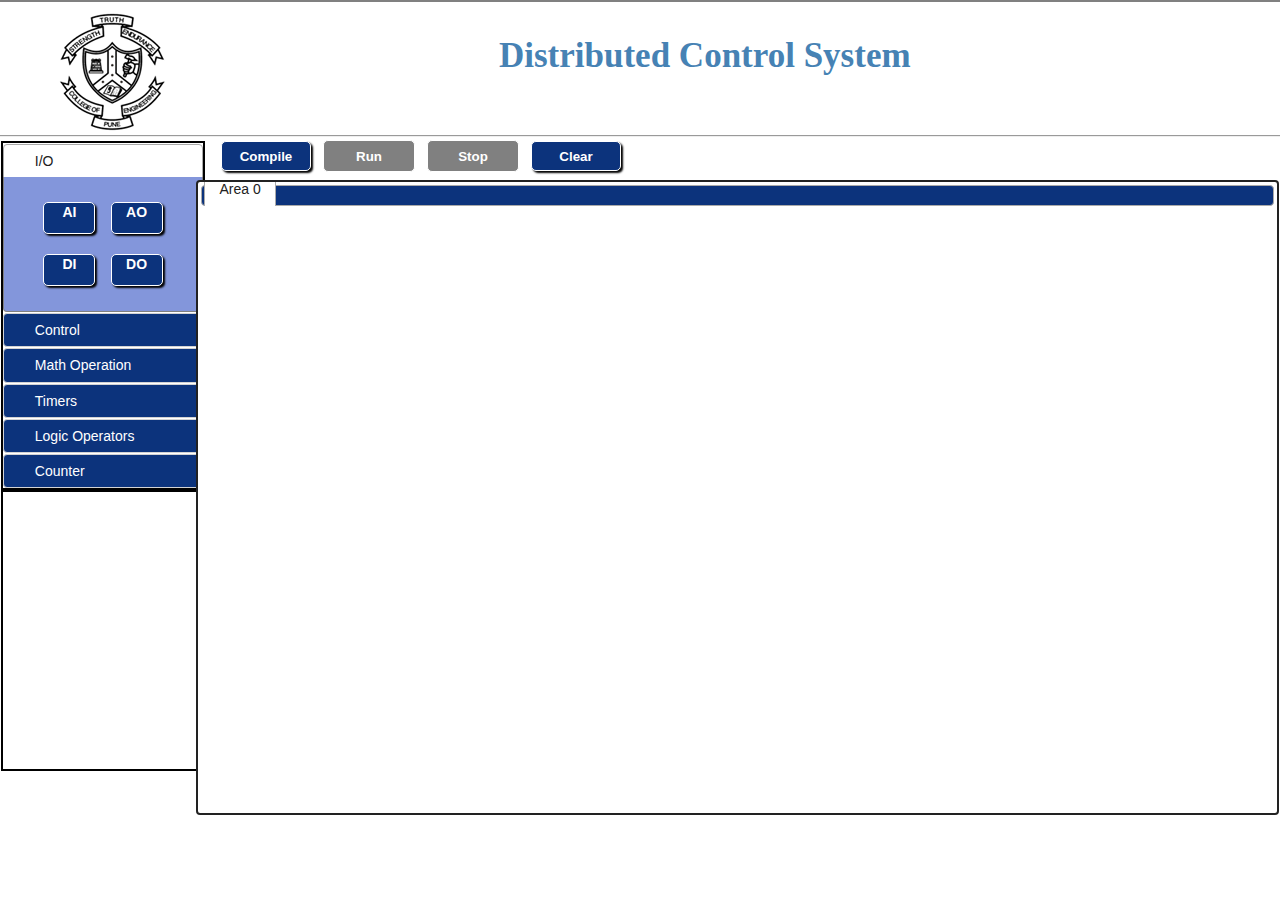
<file: simulation/index.html>
<!DOCTYPE html PUBLIC "-//W3C//DTD HTML 4.01 Transitional//EN" "http://www.w3.org/TR/html4/loose.dtd">
<html>
<head>
<meta http-equiv="Content-Type" content="text/html; charset=ISO-8859-1">
<title>DCS Lab</title>
		<link rel='stylesheet' type='text/css'	href='css/bootstrap.min.css' />
		<link type="text/css" href="assert/CSS/jquery-ui.css" rel="stylesheet" />
		<link type="text/css" href="assert/CSS/dcs_stylesheet.css" rel="stylesheet" />
		<link type="text/css" href="assert/CSS/HtmlElement.css" rel="stylesheet" />
		<link type="text/css" href="assert/CSS/jqx.base.css" rel="stylesheet" />
<!--	<script type="text/javascript" data-main="main.js" src="assert/lib/require.js"></script>-->

		<script type="text/javascript" src="assert/lib/jquery.min.js"></script>
		<script type="text/javascript" src="assert/lib/jquery-ui-1.8.16.custom.min.js"></script>
<!-- 	<script type="text/javascript" src="assert/lib/backbone.js"></script> -->
		<script type="text/javascript" src="assert/lib/draw2d.js"></script>
		<script type="text/javascript" src="assert/lib/wz_jsgraphics.js"></script>
		<script type="text/javascript" src="assert/lib/jqxcore.js"></script>
		<script type="text/javascript" src="assert/lib/jqxmenu.js"></script>
		<script type="text/javascript" src="assert/lib/jqxtabs.js"></script>
		
		<script type="text/javascript" src="js/bootstrap.js"></script>	
		<script type="text/javascript" src="src/util/nodefigure.js"></script>
		<script type="text/javascript" src="src/util/inputport.js"></script>
		<script type="text/javascript" src="src/util/outputport.js"></script>
		<script type="text/javascript" src="src/util/nodeconnection.js"></script>
		<script type="text/javascript" src="src/util/buttondelete.js"></script>
		<script type="text/javascript" src="src/util/undoredo.js"></script>
		<script type="text/javascript" src="src/util/toolbox.js"></script>
		<script type="text/javascript" src="src/util/OpenXML.js"></script>
		<script type="text/javascript" src="src/util/saveJSON.js"></script>
		<script type="text/javascript" src="src/util/commandChangeSequenceNo.js"></script>	
		<script type="text/javascript" src="src/util/JSONReader.js"></script>
		<script type="text/javascript" src="src/util/JSONWriter.js"></script>
		<script type="text/javascript" src="src/util/SaveAndOpenJsonObject.js"></script>
		<script type="text/javascript" src="src/util/ScanCycle.js"></script>
		<script type="text/javascript" src="src/util/functionBlockExecutor.js"></script>
		<script type="text/javascript" src="src/util/parseJsonAtCompileTime.js"></script>
<!-- 	<script type="text/javascript" src="src/util/ScanCycle.js"></script> -->
		<script type="text/javascript" src="src/util/workflow.js"></script>	
		<script src="src/util/dwrScript.js"></script>
		<script src="src/util/valueUpdator.js"></script>
</head>

<body oncontextmenu="return false;">
	<div id = navigation> </div>
	<div id="maincanvasdiv">
		<!--button id="add_tab">Add Tab</button-->
		<div class = "logo">
		<img src="assert/images/coep_logo.png" style="margin-left:-1057px height:112px;"/>
		 <span class="exp-label">Distributed Control System</span>
		 <hr/>
		</div>
		<div id="wrap">
			<div id="sidediv">
				<h3><a href="#">I/O</a></h3>
				<div class="innerdiv">
					<table width="100%" border="0" style="vertical-align: top">
						<tr>
							<td align="center" height="50px">
							<div id="AI" class="btn">
								<label>AI</label>
							</div></td>
							<td align="center"  height="50px">
							<div id="AO" class="btn">
								<label>AO</label>
							</div></td>
						</tr>
						<tr>
							<td align="center" height="50px">
							<div id="DI" class="btn">
								<label>DI</label>
							</div></td>
							<td align="center"  height="50px">
							<div id="DO" class="btn" >
								<label>DO</label>
							</div></td>
						</tr>
					</table>
				</div>
				<h3><a href="#">Control</a></h3>
				<div class="innerdiv">
					<table width="100%" border="0" style="vertical-align: top">
						<tr>
							<td align="center" height="50px">
							<div id="PID" class="btn">
								<label>PID</label>
							</div>
						</td>
						<td align="center" height="50px">
							
						</td>
					</tr>
					<tr>
						<td align="center" height="50px">
							
						</td>
						<td align="center" height="50px">
							
						</td>
					</tr>
				</table>
			</div>
			<h3 ><a href="#">Math Operation</a></h3>
			<div class="innerdiv">
				<table width="100%" border="0" style="vertical-align: top">
					<tr>
						<td align="center" height="50px">
							<div id="ADD" class="btn">
								<label>ADD</label>
							</div>
						</td>
						<td align="center" height="50px">
							<div id="SUB" class="btn">
								<label>SUB</label>
							</div>
						</td>
					</tr>
					<tr>
						<td align="center" height="50px">
							<div id="MUL" class="btn">
								<label>MUL</label>
							</div>
						</td>
						<td align="center" height="50px">
							<div id="DIV" class="btn">
								<label>DIV</label>
							</div>
						</td>
					</tr>
				</table>
			</div>
			<h3>
				<a href="#">Timers</a>
			</h3>
			<div class="innerdiv">
				<table width="100%" border="0" style="vertical-align: top">
					<tr>
						<td align="center" height="50px">
							<div id="OND" class="btn">
								<label>TON</label>
							</div>
						</td>
						<td align="center" height="50px">
							<div id="OFFD" class="btn">
								<label>TOFF</label>
							</div>
						</td>
					</tr>
					<tr>
						<td align="center" height="50px">
							<div id="RTO" class="btn">
								<label>RTO</label>
							</div>
						</td>
						<td align="center" height="50px">
							<div id="RESET" class="btn">
								<label>RESET</label>
							</div>
						</td>
					</tr>
				</table>
			</div>
			<h3>
				<a href="#">Logic Operators</a>
			</h3>
			<div class="innerdiv">
				<table width="100%" border="0" style="vertical-align: top">
					<tr>
						<td align="center" height="50px">
							<div id="AND" class="btn">
								<label>AND</label>
							</div>
						</td>
						<td align="center" height="50px">
							<div id="OR" class="btn">
								<label>OR</label>
							</div>
						</td>
					</tr>
					<tr>
						<td align="center" height="50px">
							<div id="NOT" class="btn">
								<label>NOT</label>
							</div>
						</td>
						<td align="center" height="50px">
							
						</td>
					</tr>
				</table>
			</div>
			<h3>
				<a href="#">Counter</a>
			</h3>
			<div class="innerdiv">
				<table width="100%" border="0" style="vertical-align: top">
					<tr>
						<td align="center" height="50px">
							<div id="UPCTR" class="btn">
								<label>Up</label>
							</div>
						</td>
						<td align="center" height="50px">
							<div id="DWCTR" class="btn">
								<label>Down</label>
							</div></td>
						</tr>
						<tr>
							<td align="center" height="50px">
							<div id="RESET" class="btn">
								<label>RESET</label>
							</div>
						</td></tr>
					</table>
				</div>
			</div>
			<div id="information">
			</div>
		</div>
			<div id='jqxMenu' style = "height: 40px;">
         	 <ul>
           	 	<li id="disablemenu">Disable tab</li> 
           	 	<li style="display: none" id="enablemenu">Enable tab</li>
          	</ul> 
     	 </div>
		 <div id="controlbtn">
		<button id="btnCompile" value="Compile" >Compile</button> &nbsp;
		<button id="btnRunmode" value="OffMode" disabled="true">Run</button> &nbsp;
		<button id="btnStop" value="CompileMode" disabled="true">Stop</button> &nbsp;
		<button id="btnClear" value="Clear">Clear</button>
		</div>
			<div id="tabs">
				<ul>
					<li id="area0" class="litag"><a href="#Area-0">Area 0</a></li>
				</ul>
				<div id="Area-0" style="height: 100%;"></div>
			</div>
		</div>
		<div id="PIDConfig">
			<table  class="tblcontent" border="0" cellspacing="8" cellpadding="5">
				<tr>
					<td colspan="2">
						<label id="lblerror" value=""></label>
					</td>
				</tr>
				<tr>
					<td colspan="2">
						<input type="hidden" id="lblPIDlabel"/>
					</td>
				</tr>
				<tr>
					<td class="tdcontent"> Enter Description: </td>
					<td>
						<input type="text" id="lblDescription" name="lblDescription" style="width: 120px; float: left; margin-left:0px;" placeholder="Enter Description" />
					</td>
				</tr>
				<tr>
					<td class="tdcontent"> Mode Type: </td>
					<td>
					<select id="selModeType" style="width:120px">
						<option value="select" SELECTED>---Select---</option>
						<option value="Auto"> Auto </option>
						<option value="Manual"> Manual</option>
					</select></td>
				</tr>
				<tr>
					<td colspan="2" align="center">
					<div id="actionconfig">
						<div id="actiontype" style="display: none">
							<table class="tblcontent" cellspacing="8" cellpadding="5">
								<tr>
									<td class="tdcontent"><label for="actiontype" style="float:left; margin-left:-9px; ">Action Type:</label></td>
									<td>
										<select id="ddlActiontype" style="width:120px; float: left; margin-left:-7px;">
											<option value="select">---Select---</option>
											<option value="direct">direct</option>
											<option value="reverse">Reverse</option>
										</select>
									</td>
								</tr>
							</table>
						</div>
						<div id = "controlType" style="display: none">
							<table class="tblcontent" cellspacing="8" cellpadding="5" >
								<tr>
									<td class="tdcontent">
										<label style="float:left; margin-left:-9px;">Controller Type:</label>
									<td>
									<td>
									<select id ="controlIDType" style="width: 120px; float: left; margin-left:-15px;">
										<option value = "select" SELECTED >---Select---</option>
										<option value = "P" >P</option>
										<option value = "PI" >P+I</option>
										<option value = "PD" >P+D</option>
										<option value = "PID" >P+I+D</option>
									</select></td>
								</tr>
							</table>
						</div>
						<div id = "typeconfig" style="display: none">
								<table class="tblcontent" cellpadding="5" cellspacing="8">
								<tr>
									<td class="tdcontent"><label for ="typeconf" style="float:left; margin-left:-9px;">PID Type</label></td>
									<td>
										
										<select id ="ddlPIDtype" style="width: 120px; float: left; margin-left:-6px;">
											<option value = "select" SELECTED >---Select---</option>
											<option value = "interacting" >non-Interacting</option>
											<option value = "non-interacting" >Parallel</option>
										</select>
									</td>
								</tr>
							</table>
						</div>
						<div id="required" style="display: none">
								<table class="tblcontent" cellspacing="8" cellpadding="5">
									<tr>
										<td class="tdcontent"><label for ="requiredInput" style="float:left; margin-left:-9px;"> Set Point Value: </label></td>
										<td>
										<input type="text" id="setPoint" name="setPoint" value="50"  style="width: 120px; float: left; margin-left:-6px;" class="eventoninput"/>
										<label for="setPoint">&nbsp;(0-100)%</label></td>
									</tr>
									<tr>
										<td class="tdcontent"><label for ="maxValuerow" style="float:left; margin-left:-9px;"> Max Value:</label></td>
										<td>
										<input type="text" id="maxvalue" name="maxvalue" value="100" style="width: 120px; float: left; margin-left:-6px;" class="eventoninput"/>
										<label for="maxvalue">&nbsp;(0-100)%</label></td>
									</tr>
									<tr>
										<td class="tdcontent"><label for = "minValuerow" style="float:left; margin-left:-9px;"> Min Value:</label></td>
										<td>
										<input type="text" id="minvalue" name="propgain" value="0"  style="width: 120px; float: left; margin-left:-6px;" class="eventoninput"/>
										<label for="propgain">&nbsp;(0-100)%</label></td>
									</tr>
									<tr>
										<td class="tdcontent"><label for "propgain" style="float:left; margin-left:-9px;"> Proportional Gain (Kp): </label></td>
										<td>
										<input type="text" id="propgain" name="propgain" value="0.1"  style="width: 120px; float: left; margin-left:-6px;" class="eventoninput"/>
										<label for="propgain">&nbsp;(0.01-100)%/%</label></td>
									</tr>
								</table>
							</div>
						<div id="propbaise" style="display: none">
							<table class="tblcontent" cellspacing="8" cellpadding="5">
								<tr>
									<td class="tdcontent">
										<label for = "propbaise" style="float:left; margin-left:-9px;"> Proportional Bias (P0): </label>
									</td>
									<td>
										<input type="text" id="propbaiseValue" name="propbaiseValue" value="40" style="width: 120px; float: left; margin-left:-6px;" class="eventoninput"/>
										<label for="propbaiseValue">&nbsp;(0-100)%</label>
									</td>
								</tr>
							</table>							
						</div>	
						<div id="derivativeGain" style="display: none">
								<table class="tblcontent" cellspacing="8" cellpadding="5">
									<tr>
										<td class="tdcontent"><label for ="derivativeGain" style="float:left; margin-left:-9px;"> Derivative Gain (Kd): </label></td>
										<td>
										<input type = "text" id = "derivativeGainValue" name = "derivativeGainValue" value="0.1" style="width: 120px; float: left; margin-left:-6px;" class="eventoninput"/>
										<label for="derivativeGainValue">&nbsp;(0-60)sec</label></td>
									</tr>
								</table>
							</div>
						<div id="piValue" style="display: none">
									<table class="tblcontent" cellspacing="6">
										<tr>
											<td>
											<div id="controllerOutput">
												<table class="tblcontent">
													<tr>
														<td class="tdcontent" align="left"><label for = "controllerOutput" style="float:left; margin-left:-9px;"> Initial Controller Output:</label></td>
														<td>
														<input type="text" id="controllerValue" name="controllerValue" value="50" maxlength="2" style="width: 120px; float: left; margin-left:0px;" class="eventoninput"/>
														<label for="controllerValue">&nbsp;(40-60)%</label></td>
													</tr>
												</table>
											</div>
											</td>
										</tr>
										<tr>
											<td>
											<div id="intergalGain">
												<table class="tblcontent">
													<tr>
														<td class="tdcontent"><label for ="intergalGain" style="float:left; margin-left:-9px;"> Integral Gain (Ki): </label></td>
														<td>
														<input type="text" id="intergalGainValue" name="intergalGainValue" value="0.1"  style="width: 120px; float: left; margin-left:0px;" class="eventoninput"/>
														<label for="intergalGainValue">&nbsp;(0.001-100)%</label></td>
													</tr>
												</table>
											</div></td>
										</tr>
									</table>
								</div>
						<div id="rate" style="display: none">
										<table class="tblcontent" cellspacing="8" cellpadding="5">
											<tr>
												<td class="tdcontent" align="left"><label for ="rate" style="float:left; margin-left:-9px;">Scan Time:</label></td>
												<td>
												<input type="text" id="rateValue" name = "rateValue" value="1"  style="width: 120px; float: left; margin-left:-8px;" class="eventoninput"/>
												<label for ="rateValue">&nbsp;(0-5)sec</label></td>
											</tr>
										</table>
									</div>
					</div>
					</td>
				</tr>
				<tr>
					<td colspan="2">
						<div id="manualvalue" style="display: none;">
							<table class="tblcontent" border="0" cellspacing="8" cellpadding="8">
								<tr>
									<td class="tdcontent"><label for ="Manualvalue" style="float:left; margin-left:-9px;"> Enter Value: </label></td>
							<td>
								<input type="text" id="txtmanualvalue" name="txtmanualvalue" value="" style="width: 120px; margin-left: -8px;" class="eventoninput"/>
							</td>
								</tr>
							</table>
						</div>
					</td>
				</tr>
			</table> </div>
		<div id="Functionalblocktag" style="display: none;">
			<table class="tblcontent" border="0" cellspacing="8" cellpadding="8">
				<tr>
					<td nowrap="nowrap"><label>Select Tag Name:<font color="red">*</font></label></td>
					<td>
						<select id="ddltagname" style="width:120px">
							<option value="select" SELECTED>---Select---</option>
						</select>
					</td>
				</tr>
				<tr>
					<td nowrap="nowrap"><label>Mapping Address:</label></td>
					<td>
						<input type="text" id="txtMappingAddress" style="width:120px" readonly="readonly" placeholder="Auto Generated"/>
					</td>
				</tr>
				<tr>
					<td nowrap="nowrap"><label> Enter Description: </label></td>
					<td>
						<input type="text" id="lblDesc" name="lblDescription" style="width: 120px; float: left; margin-left:0px;" placeholder="Enter Description" />
					</td>
				</tr>
				<tr>
					<td colspan="2">
						<input type="hidden" id="txtlabel" />
					</td>
				</tr>
				<tr>
					<td colspan="2" style="color:red; font-size:10px;">
						<fieldset>
							<legend><b>Note</b></legend><br />
							  1)Space is not allowed in label. <br />
							  2)* mark fields are compulsary. <br /> <br />
						</fieldset>
					</td>
				</tr>
			</table>
		</div>
		<div id="EditDiv">
			<table class="tblcontent" style="margin-top:16px;">
				<tr>
					<td>
						Enter Value:
					</td>
					<td>
						<input type="text" id="txtvalue" style="width:100px;" class="eventoninput" placeholder="Enter value"/>
					</td>
				</tr>
			</table>
		</div>
		<div id="TimerConfig" style="display: none">
			<table class="tblcontent" cellpadding="5" cellspacing="5">
				<tr>
					<td colspan="2">
						<input type="hidden"  id="txtTimerCounterlbl" />
					</td>
				</tr>
				<tr>
					<td nowrap="nowrap"><label> Enter Description: </label></td>
					<td>
						<input type="text" id="lblTimerDesc" name="TimerDescription" style="width: 120px; float: left; margin-left:0px;" placeholder="Enter Description" />
					</td>
				</tr>
				<tr>
					<td>
						Enter Preset Value:<font color="red">*</font>
					</td>
					<td>
						<input type="text" id="txtpreset" style="width:120px;" class="eventoninput" placeholder="Preset value" />
					</td>
				</tr>
				<tr>
					<td colspan="2" style="color:red; font-size:10px;">
						<fieldset id="CPTavlSourecs">
							<legend><b>Note</b></legend><br>
							  1)Space is not allowed in label. <br />
							  2)* mark fields are compulsary. <br /> <br />

						</fieldset>
					</td>
				</tr>
			</table>
		</div> 
		<div id="CPTConfig" style="display: none">
			<table class="tblcontent" cellspacing="8" cellpadding="8">
				<tr>
					<td valign="top">
						<ul class="cpt-ul-config">
							<li><a href="#general">General</a></li>
							<li><a href="#expression">Experssion</a></li>
						</ul>
					</td>
				</tr>
			</table>
			<div id="expression" class="expression">
				<table class="tblcontent" border="0" cellspacing="8" cellpadding="8">
				<tr>
					<td style="width:40%"><label>Select Statement:</label></td>
					<td>
						<select id="ddlStatement" style="width:184px">
							<option value="select" SELECTED>---Select---</option>
							<option value="if">if</option>
							<option value="if-else">if-else</option>
							<option value="while">while</option>
							<option value="do-while">do-while</option>
						</select>
					</td>
				</tr>
				<tr>
					<td style="width:80px"><label>Enter Condition:</label></td>
					<td>
						<input type="text" id="txtCondition" style="width:184px;" class="nospace" placeholder="Enter Condition"/>
					</td>
				</tr>
				<tr>
					<td style="width:80px"><label>Enter Experssion1:</label></td>
				</tr>
				<tr>
					<td colspan="2">
						<textarea id="txrExperssion1" cols="48" rows="2" title="Experssion1" class="nospace" placeholder="Enter Expression1;"></textarea>
					</td>
				</tr>
				<tr id="trexperssion2">
					<td style="width:80px"><label style="display: none;" id="lblexperssion2"> Experssion2:</label></td>
				</tr>
				<tr>
					<td colspan="2">
						<textarea id="txrExperssion2" style="display: none;" cols="48" rows="2" title="Experssion2" class="nospace" placeholder="Enter Expression2;"></textarea>
					</td>
				</tr>
				<tr>
					<td colspan="2">
						<!--<textarea id="txrExperssion" cols="48" rows="5" title="Experssion"></textarea>-->
						<fieldset>
							<legend><b>Statement View</b></legend><br />
							<div id="statementview" style="overflow: auto;">
								<!--<label id="lblstatementview" ></label>-->
							</div>
						</fieldset>

					</td>
				</tr>
				<tr>
					<td colspan="2" style="color:red;font-size: 10px; width: 100%">
						<fieldset>
							<legend><b>Note:</b></legend><br />
							1) Put semicolon(;) at the end of each statement.<br /><br />
							2) Used functional block label as variable.<br /><br />
						</fieldset>
					</td>
				</tr>
			</table>
			</div>
			<div id="general" class="general">
				<table class="tblcontent" border="0" cellspacing="8" cellpadding="8">
				<tr>
					<td colspan="2">
						<input type="hidden" id="txtCPTlabel" />
					</td>
				</tr>
				<tr>
					<td nowrap="nowrap"><label> Enter Description: </label></td>
					<td>
						<input type="text" id="lblCPTDesc" name="CPTDescription" style="width: 120px; float: left; margin-left:0px;" placeholder="Enter Description" />
					</td>
				</tr>
				<tr>
					<td colspan="2">
						<fieldset id="CPTavlSourecs">
							<legend><b>Available Sources:</b></legend><br />
							<label id="lblavlsrc"></label><br />
						</fieldset>
					</td>
				</tr>
				<tr>
					<td colspan="2" style="color:red; font-size: 10px;">
						<fieldset id="CPTavlSourecs">
							<legend><b>Note</b></legend><br />
							1)Space is not allowed in label. <br />
							2)* mark fields are compulsary. <br /> <br />
						</fieldset>
					</td>
				</tr>
				</table>
			</div>
		</div>
		<div id="labeldiv" style="display: none">
			<table class="tblcontent" border="0" cellspacing="8" cellpadding="8">
				<tr>
					<td colspan="2">
						<input type="hidden" id="txtlbl" />
					</td>
				</tr>
				<tr>
					<td nowrap="nowrap"><label> Enter Description: </label></td>
					<td>
						<input type="text" id="lblFBDesc" name="FBDescription" style="width: 120px; float: left; margin-left:0px;" placeholder="Enter Description" />
					</td>
				</tr>
				<tr>
					<td colspan="2" style="color:red; font-size: 10px;">
						<fieldset id="CPTavlSourecs">
							<legend><b>Note</b></legend><br>
							  1)Space is not allowed in label. <br />
							  2)* mark fields are compulsary. <br /> <br />
						</fieldset>
					</td>
				</tr>
			</table>
		</div>
		<div id="SequenceNo" style="display: none">
			<table class="tblcontent" style="margin-top:16px;">
				<tr>
					<td style="width:50%">
						Sequence No:
					</td>
					<td>
						<input type="text" id="txtSequenceNo" style="width:50px;" class="eventoninput" />
					</td>
				</tr>
			</table>
		</div>
		<div id="resetdiv" style="display: none">
		<table class="tblcontent" border="0" cellspacing="8" cellpadding="8">
			<tr>
				<td colspan="2"><input type="hidden" id="txtRstlbl" /></td>
			</tr>
			<tr>
				<td nowrap="nowrap"><label> Select Counter: </label></td>
				<td><select id="ddlrstSelectCounterName" style="width: 120px"></select>
				</td>
			</tr>
			<tr>
				<td nowrap="nowrap"><label> Enter Description: </label></td>
				<td><input type="text" id="lblRstDesc" name="RstDescription"
					style="width: 120px; float: left; margin-left: 0px;"
					placeholder="Enter Description" /></td>
			</tr>
		</table>
	</div>
		<input type="text" id="UpdateBlockValueinDiv" style="display: none;" />
		<div id="delete-confirm" style="font-size:12px; display: none;"></div>
		<div id="alertbox" style="font-size: 12px; display: none;"></div>
	
	<script type="text/javascript" src="assert/lib/backbone.js"></script>
	<script type="text/javascript" src="src/views/view.js"></script>
	<script type="text/javascript" src="src/Model/Model.js"></script>
	<script type="text/javascript" src="src/Collection/Collection.js"></script>

<script src="../assets/js/iframeResize.js"></script></body>

		<script type="text/javascript" src='js/underscore.js'></script>
		
</html>
</file>
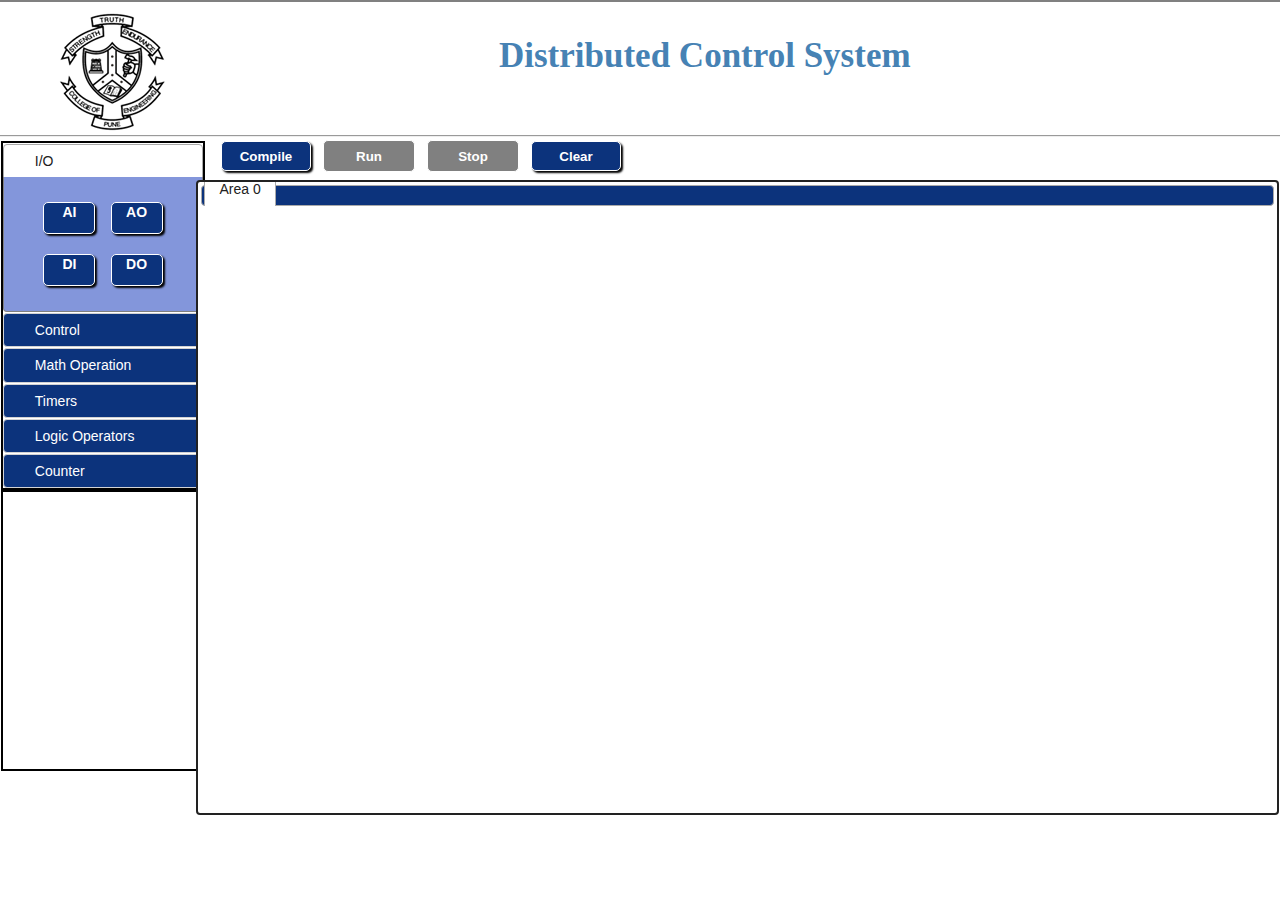
<file: experiment/simulation/index.html>
<!DOCTYPE html PUBLIC "-//W3C//DTD HTML 4.01 Transitional//EN" "http://www.w3.org/TR/html4/loose.dtd">
<html>
<head>
<meta http-equiv="Content-Type" content="text/html; charset=ISO-8859-1">
<title>DCS Lab</title>
		<link rel='stylesheet' type='text/css'	href='css/bootstrap.min.css' />
		<link type="text/css" href="assert/CSS/jquery-ui.css" rel="stylesheet" />
		<link type="text/css" href="assert/CSS/dcs_stylesheet.css" rel="stylesheet" />
		<link type="text/css" href="assert/CSS/HtmlElement.css" rel="stylesheet" />
		<link type="text/css" href="assert/CSS/jqx.base.css" rel="stylesheet" />
<!--	<script type="text/javascript" data-main="main.js" src="assert/lib/require.js"></script>-->

		<script type="text/javascript" src="assert/lib/jquery.min.js"></script>
		<script type="text/javascript" src="assert/lib/jquery-ui-1.8.16.custom.min.js"></script>
<!-- 	<script type="text/javascript" src="assert/lib/backbone.js"></script> -->
		<script type="text/javascript" src="assert/lib/draw2d.js"></script>
		<script type="text/javascript" src="assert/lib/wz_jsgraphics.js"></script>
		<script type="text/javascript" src="assert/lib/jqxcore.js"></script>
		<script type="text/javascript" src="assert/lib/jqxmenu.js"></script>
		<script type="text/javascript" src="assert/lib/jqxtabs.js"></script>
		
		<script type="text/javascript" src="js/bootstrap.js"></script>	
		<script type="text/javascript" src="src/util/nodefigure.js"></script>
		<script type="text/javascript" src="src/util/inputport.js"></script>
		<script type="text/javascript" src="src/util/outputport.js"></script>
		<script type="text/javascript" src="src/util/nodeconnection.js"></script>
		<script type="text/javascript" src="src/util/buttondelete.js"></script>
		<script type="text/javascript" src="src/util/undoredo.js"></script>
		<script type="text/javascript" src="src/util/toolbox.js"></script>
		<script type="text/javascript" src="src/util/OpenXML.js"></script>
		<script type="text/javascript" src="src/util/saveJSON.js"></script>
		<script type="text/javascript" src="src/util/commandChangeSequenceNo.js"></script>	
		<script type="text/javascript" src="src/util/JSONReader.js"></script>
		<script type="text/javascript" src="src/util/JSONWriter.js"></script>
		<script type="text/javascript" src="src/util/SaveAndOpenJsonObject.js"></script>
		<script type="text/javascript" src="src/util/ScanCycle.js"></script>
		<script type="text/javascript" src="src/util/functionBlockExecutor.js"></script>
		<script type="text/javascript" src="src/util/parseJsonAtCompileTime.js"></script>
<!-- 	<script type="text/javascript" src="src/util/ScanCycle.js"></script> -->
		<script type="text/javascript" src="src/util/workflow.js"></script>	
		<script src="src/util/dwrScript.js"></script>
		<script src="src/util/valueUpdator.js"></script>
</head>

<body oncontextmenu="return false;">
	<div id = navigation> </div>
	<div id="maincanvasdiv">
		<!--button id="add_tab">Add Tab</button-->
		<div class = "logo">
		<img src="assert/images/coep_logo.png" style="margin-left:-1057px height:112px;"/>
		 <span class="exp-label">Distributed Control System</span>
		 <hr/>
		</div>
		<div id="wrap">
			<div id="sidediv">
				<h3><a href="#">I/O</a></h3>
				<div class="innerdiv">
					<table width="100%" border="0" style="vertical-align: top">
						<tr>
							<td align="center" height="50px">
							<div id="AI" class="btn">
								<label>AI</label>
							</div></td>
							<td align="center"  height="50px">
							<div id="AO" class="btn">
								<label>AO</label>
							</div></td>
						</tr>
						<tr>
							<td align="center" height="50px">
							<div id="DI" class="btn">
								<label>DI</label>
							</div></td>
							<td align="center"  height="50px">
							<div id="DO" class="btn" >
								<label>DO</label>
							</div></td>
						</tr>
					</table>
				</div>
				<h3><a href="#">Control</a></h3>
				<div class="innerdiv">
					<table width="100%" border="0" style="vertical-align: top">
						<tr>
							<td align="center" height="50px">
							<div id="PID" class="btn">
								<label>PID</label>
							</div>
						</td>
						<td align="center" height="50px">
							
						</td>
					</tr>
					<tr>
						<td align="center" height="50px">
							
						</td>
						<td align="center" height="50px">
							
						</td>
					</tr>
				</table>
			</div>
			<h3 ><a href="#">Math Operation</a></h3>
			<div class="innerdiv">
				<table width="100%" border="0" style="vertical-align: top">
					<tr>
						<td align="center" height="50px">
							<div id="ADD" class="btn">
								<label>ADD</label>
							</div>
						</td>
						<td align="center" height="50px">
							<div id="SUB" class="btn">
								<label>SUB</label>
							</div>
						</td>
					</tr>
					<tr>
						<td align="center" height="50px">
							<div id="MUL" class="btn">
								<label>MUL</label>
							</div>
						</td>
						<td align="center" height="50px">
							<div id="DIV" class="btn">
								<label>DIV</label>
							</div>
						</td>
					</tr>
				</table>
			</div>
			<h3>
				<a href="#">Timers</a>
			</h3>
			<div class="innerdiv">
				<table width="100%" border="0" style="vertical-align: top">
					<tr>
						<td align="center" height="50px">
							<div id="OND" class="btn">
								<label>TON</label>
							</div>
						</td>
						<td align="center" height="50px">
							<div id="OFFD" class="btn">
								<label>TOFF</label>
							</div>
						</td>
					</tr>
					<tr>
						<td align="center" height="50px">
							<div id="RTO" class="btn">
								<label>RTO</label>
							</div>
						</td>
						<td align="center" height="50px">
							<div id="RESET" class="btn">
								<label>RESET</label>
							</div>
						</td>
					</tr>
				</table>
			</div>
			<h3>
				<a href="#">Logic Operators</a>
			</h3>
			<div class="innerdiv">
				<table width="100%" border="0" style="vertical-align: top">
					<tr>
						<td align="center" height="50px">
							<div id="AND" class="btn">
								<label>AND</label>
							</div>
						</td>
						<td align="center" height="50px">
							<div id="OR" class="btn">
								<label>OR</label>
							</div>
						</td>
					</tr>
					<tr>
						<td align="center" height="50px">
							<div id="NOT" class="btn">
								<label>NOT</label>
							</div>
						</td>
						<td align="center" height="50px">
							
						</td>
					</tr>
				</table>
			</div>
			<h3>
				<a href="#">Counter</a>
			</h3>
			<div class="innerdiv">
				<table width="100%" border="0" style="vertical-align: top">
					<tr>
						<td align="center" height="50px">
							<div id="UPCTR" class="btn">
								<label>Up</label>
							</div>
						</td>
						<td align="center" height="50px">
							<div id="DWCTR" class="btn">
								<label>Down</label>
							</div></td>
						</tr>
						<tr>
							<td align="center" height="50px">
							<div id="RESET" class="btn">
								<label>RESET</label>
							</div>
						</td></tr>
					</table>
				</div>
			</div>
			<div id="information">
			</div>
		</div>
			<div id='jqxMenu' style = "height: 40px;">
         	 <ul>
           	 	<li id="disablemenu">Disable tab</li> 
           	 	<li style="display: none" id="enablemenu">Enable tab</li>
          	</ul> 
     	 </div>
		 <div id="controlbtn">
		<button id="btnCompile" value="Compile" >Compile</button> &nbsp;
		<button id="btnRunmode" value="OffMode" disabled="true">Run</button> &nbsp;
		<button id="btnStop" value="CompileMode" disabled="true">Stop</button> &nbsp;
		<button id="btnClear" value="Clear">Clear</button>
		</div>
			<div id="tabs">
				<ul>
					<li id="area0" class="litag"><a href="#Area-0">Area 0</a></li>
				</ul>
				<div id="Area-0" style="height: 100%;"></div>
			</div>
		</div>
		<div id="PIDConfig">
			<table  class="tblcontent" border="0" cellspacing="8" cellpadding="5">
				<tr>
					<td colspan="2">
						<label id="lblerror" value=""></label>
					</td>
				</tr>
				<tr>
					<td colspan="2">
						<input type="hidden" id="lblPIDlabel"/>
					</td>
				</tr>
				<tr>
					<td class="tdcontent"> Enter Description: </td>
					<td>
						<input type="text" id="lblDescription" name="lblDescription" style="width: 120px; float: left; margin-left:0px;" placeholder="Enter Description" />
					</td>
				</tr>
				<tr>
					<td class="tdcontent"> Mode Type: </td>
					<td>
					<select id="selModeType" style="width:120px">
						<option value="select" SELECTED>---Select---</option>
						<option value="Auto"> Auto </option>
						<option value="Manual"> Manual</option>
					</select></td>
				</tr>
				<tr>
					<td colspan="2" align="center">
					<div id="actionconfig">
						<div id="actiontype" style="display: none">
							<table class="tblcontent" cellspacing="8" cellpadding="5">
								<tr>
									<td class="tdcontent"><label for="actiontype" style="float:left; margin-left:-9px; ">Action Type:</label></td>
									<td>
										<select id="ddlActiontype" style="width:120px; float: left; margin-left:-7px;">
											<option value="select">---Select---</option>
											<option value="direct">direct</option>
											<option value="reverse">Reverse</option>
										</select>
									</td>
								</tr>
							</table>
						</div>
						<div id = "controlType" style="display: none">
							<table class="tblcontent" cellspacing="8" cellpadding="5" >
								<tr>
									<td class="tdcontent">
										<label style="float:left; margin-left:-9px;">Controller Type:</label>
									<td>
									<td>
									<select id ="controlIDType" style="width: 120px; float: left; margin-left:-15px;">
										<option value = "select" SELECTED >---Select---</option>
										<option value = "P" >P</option>
										<option value = "PI" >P+I</option>
										<option value = "PD" >P+D</option>
										<option value = "PID" >P+I+D</option>
									</select></td>
								</tr>
							</table>
						</div>
						<div id = "typeconfig" style="display: none">
								<table class="tblcontent" cellpadding="5" cellspacing="8">
								<tr>
									<td class="tdcontent"><label for ="typeconf" style="float:left; margin-left:-9px;">PID Type</label></td>
									<td>
										
										<select id ="ddlPIDtype" style="width: 120px; float: left; margin-left:-6px;">
											<option value = "select" SELECTED >---Select---</option>
											<option value = "interacting" >non-Interacting</option>
											<option value = "non-interacting" >Parallel</option>
										</select>
									</td>
								</tr>
							</table>
						</div>
						<div id="required" style="display: none">
								<table class="tblcontent" cellspacing="8" cellpadding="5">
									<tr>
										<td class="tdcontent"><label for ="requiredInput" style="float:left; margin-left:-9px;"> Set Point Value: </label></td>
										<td>
										<input type="text" id="setPoint" name="setPoint" value="50"  style="width: 120px; float: left; margin-left:-6px;" class="eventoninput"/>
										<label for="setPoint">&nbsp;(0-100)%</label></td>
									</tr>
									<tr>
										<td class="tdcontent"><label for ="maxValuerow" style="float:left; margin-left:-9px;"> Max Value:</label></td>
										<td>
										<input type="text" id="maxvalue" name="maxvalue" value="100" style="width: 120px; float: left; margin-left:-6px;" class="eventoninput"/>
										<label for="maxvalue">&nbsp;(0-100)%</label></td>
									</tr>
									<tr>
										<td class="tdcontent"><label for = "minValuerow" style="float:left; margin-left:-9px;"> Min Value:</label></td>
										<td>
										<input type="text" id="minvalue" name="propgain" value="0"  style="width: 120px; float: left; margin-left:-6px;" class="eventoninput"/>
										<label for="propgain">&nbsp;(0-100)%</label></td>
									</tr>
									<tr>
										<td class="tdcontent"><label for "propgain" style="float:left; margin-left:-9px;"> Proportional Gain (Kp): </label></td>
										<td>
										<input type="text" id="propgain" name="propgain" value="0.1"  style="width: 120px; float: left; margin-left:-6px;" class="eventoninput"/>
										<label for="propgain">&nbsp;(0.01-100)%/%</label></td>
									</tr>
								</table>
							</div>
						<div id="propbaise" style="display: none">
							<table class="tblcontent" cellspacing="8" cellpadding="5">
								<tr>
									<td class="tdcontent">
										<label for = "propbaise" style="float:left; margin-left:-9px;"> Proportional Bias (P0): </label>
									</td>
									<td>
										<input type="text" id="propbaiseValue" name="propbaiseValue" value="40" style="width: 120px; float: left; margin-left:-6px;" class="eventoninput"/>
										<label for="propbaiseValue">&nbsp;(0-100)%</label>
									</td>
								</tr>
							</table>							
						</div>	
						<div id="derivativeGain" style="display: none">
								<table class="tblcontent" cellspacing="8" cellpadding="5">
									<tr>
										<td class="tdcontent"><label for ="derivativeGain" style="float:left; margin-left:-9px;"> Derivative Gain (Kd): </label></td>
										<td>
										<input type = "text" id = "derivativeGainValue" name = "derivativeGainValue" value="0.1" style="width: 120px; float: left; margin-left:-6px;" class="eventoninput"/>
										<label for="derivativeGainValue">&nbsp;(0-60)sec</label></td>
									</tr>
								</table>
							</div>
						<div id="piValue" style="display: none">
									<table class="tblcontent" cellspacing="6">
										<tr>
											<td>
											<div id="controllerOutput">
												<table class="tblcontent">
													<tr>
														<td class="tdcontent" align="left"><label for = "controllerOutput" style="float:left; margin-left:-9px;"> Initial Controller Output:</label></td>
														<td>
														<input type="text" id="controllerValue" name="controllerValue" value="50" maxlength="2" style="width: 120px; float: left; margin-left:0px;" class="eventoninput"/>
														<label for="controllerValue">&nbsp;(40-60)%</label></td>
													</tr>
												</table>
											</div>
											</td>
										</tr>
										<tr>
											<td>
											<div id="intergalGain">
												<table class="tblcontent">
													<tr>
														<td class="tdcontent"><label for ="intergalGain" style="float:left; margin-left:-9px;"> Integral Gain (Ki): </label></td>
														<td>
														<input type="text" id="intergalGainValue" name="intergalGainValue" value="0.1"  style="width: 120px; float: left; margin-left:0px;" class="eventoninput"/>
														<label for="intergalGainValue">&nbsp;(0.001-100)%</label></td>
													</tr>
												</table>
											</div></td>
										</tr>
									</table>
								</div>
						<div id="rate" style="display: none">
										<table class="tblcontent" cellspacing="8" cellpadding="5">
											<tr>
												<td class="tdcontent" align="left"><label for ="rate" style="float:left; margin-left:-9px;">Scan Time:</label></td>
												<td>
												<input type="text" id="rateValue" name = "rateValue" value="1"  style="width: 120px; float: left; margin-left:-8px;" class="eventoninput"/>
												<label for ="rateValue">&nbsp;(0-5)sec</label></td>
											</tr>
										</table>
									</div>
					</div>
					</td>
				</tr>
				<tr>
					<td colspan="2">
						<div id="manualvalue" style="display: none;">
							<table class="tblcontent" border="0" cellspacing="8" cellpadding="8">
								<tr>
									<td class="tdcontent"><label for ="Manualvalue" style="float:left; margin-left:-9px;"> Enter Value: </label></td>
							<td>
								<input type="text" id="txtmanualvalue" name="txtmanualvalue" value="" style="width: 120px; margin-left: -8px;" class="eventoninput"/>
							</td>
								</tr>
							</table>
						</div>
					</td>
				</tr>
			</table> </div>
		<div id="Functionalblocktag" style="display: none;">
			<table class="tblcontent" border="0" cellspacing="8" cellpadding="8">
				<tr>
					<td nowrap="nowrap"><label>Select Tag Name:<font color="red">*</font></label></td>
					<td>
						<select id="ddltagname" style="width:120px">
							<option value="select" SELECTED>---Select---</option>
						</select>
					</td>
				</tr>
				<tr>
					<td nowrap="nowrap"><label>Mapping Address:</label></td>
					<td>
						<input type="text" id="txtMappingAddress" style="width:120px" readonly="readonly" placeholder="Auto Generated"/>
					</td>
				</tr>
				<tr>
					<td nowrap="nowrap"><label> Enter Description: </label></td>
					<td>
						<input type="text" id="lblDesc" name="lblDescription" style="width: 120px; float: left; margin-left:0px;" placeholder="Enter Description" />
					</td>
				</tr>
				<tr>
					<td colspan="2">
						<input type="hidden" id="txtlabel" />
					</td>
				</tr>
				<tr>
					<td colspan="2" style="color:red; font-size:10px;">
						<fieldset>
							<legend><b>Note</b></legend><br />
							  1)Space is not allowed in label. <br />
							  2)* mark fields are compulsary. <br /> <br />
						</fieldset>
					</td>
				</tr>
			</table>
		</div>
		<div id="EditDiv">
			<table class="tblcontent" style="margin-top:16px;">
				<tr>
					<td>
						Enter Value:
					</td>
					<td>
						<input type="text" id="txtvalue" style="width:100px;" class="eventoninput" placeholder="Enter value"/>
					</td>
				</tr>
			</table>
		</div>
		<div id="TimerConfig" style="display: none">
			<table class="tblcontent" cellpadding="5" cellspacing="5">
				<tr>
					<td colspan="2">
						<input type="hidden"  id="txtTimerCounterlbl" />
					</td>
				</tr>
				<tr>
					<td nowrap="nowrap"><label> Enter Description: </label></td>
					<td>
						<input type="text" id="lblTimerDesc" name="TimerDescription" style="width: 120px; float: left; margin-left:0px;" placeholder="Enter Description" />
					</td>
				</tr>
				<tr>
					<td>
						Enter Preset Value:<font color="red">*</font>
					</td>
					<td>
						<input type="text" id="txtpreset" style="width:120px;" class="eventoninput" placeholder="Preset value" />
					</td>
				</tr>
				<tr>
					<td colspan="2" style="color:red; font-size:10px;">
						<fieldset id="CPTavlSourecs">
							<legend><b>Note</b></legend><br>
							  1)Space is not allowed in label. <br />
							  2)* mark fields are compulsary. <br /> <br />

						</fieldset>
					</td>
				</tr>
			</table>
		</div> 
		<div id="CPTConfig" style="display: none">
			<table class="tblcontent" cellspacing="8" cellpadding="8">
				<tr>
					<td valign="top">
						<ul class="cpt-ul-config">
							<li><a href="#general">General</a></li>
							<li><a href="#expression">Experssion</a></li>
						</ul>
					</td>
				</tr>
			</table>
			<div id="expression" class="expression">
				<table class="tblcontent" border="0" cellspacing="8" cellpadding="8">
				<tr>
					<td style="width:40%"><label>Select Statement:</label></td>
					<td>
						<select id="ddlStatement" style="width:184px">
							<option value="select" SELECTED>---Select---</option>
							<option value="if">if</option>
							<option value="if-else">if-else</option>
							<option value="while">while</option>
							<option value="do-while">do-while</option>
						</select>
					</td>
				</tr>
				<tr>
					<td style="width:80px"><label>Enter Condition:</label></td>
					<td>
						<input type="text" id="txtCondition" style="width:184px;" class="nospace" placeholder="Enter Condition"/>
					</td>
				</tr>
				<tr>
					<td style="width:80px"><label>Enter Experssion1:</label></td>
				</tr>
				<tr>
					<td colspan="2">
						<textarea id="txrExperssion1" cols="48" rows="2" title="Experssion1" class="nospace" placeholder="Enter Expression1;"></textarea>
					</td>
				</tr>
				<tr id="trexperssion2">
					<td style="width:80px"><label style="display: none;" id="lblexperssion2"> Experssion2:</label></td>
				</tr>
				<tr>
					<td colspan="2">
						<textarea id="txrExperssion2" style="display: none;" cols="48" rows="2" title="Experssion2" class="nospace" placeholder="Enter Expression2;"></textarea>
					</td>
				</tr>
				<tr>
					<td colspan="2">
						<!--<textarea id="txrExperssion" cols="48" rows="5" title="Experssion"></textarea>-->
						<fieldset>
							<legend><b>Statement View</b></legend><br />
							<div id="statementview" style="overflow: auto;">
								<!--<label id="lblstatementview" ></label>-->
							</div>
						</fieldset>

					</td>
				</tr>
				<tr>
					<td colspan="2" style="color:red;font-size: 10px; width: 100%">
						<fieldset>
							<legend><b>Note:</b></legend><br />
							1) Put semicolon(;) at the end of each statement.<br /><br />
							2) Used functional block label as variable.<br /><br />
						</fieldset>
					</td>
				</tr>
			</table>
			</div>
			<div id="general" class="general">
				<table class="tblcontent" border="0" cellspacing="8" cellpadding="8">
				<tr>
					<td colspan="2">
						<input type="hidden" id="txtCPTlabel" />
					</td>
				</tr>
				<tr>
					<td nowrap="nowrap"><label> Enter Description: </label></td>
					<td>
						<input type="text" id="lblCPTDesc" name="CPTDescription" style="width: 120px; float: left; margin-left:0px;" placeholder="Enter Description" />
					</td>
				</tr>
				<tr>
					<td colspan="2">
						<fieldset id="CPTavlSourecs">
							<legend><b>Available Sources:</b></legend><br />
							<label id="lblavlsrc"></label><br />
						</fieldset>
					</td>
				</tr>
				<tr>
					<td colspan="2" style="color:red; font-size: 10px;">
						<fieldset id="CPTavlSourecs">
							<legend><b>Note</b></legend><br />
							1)Space is not allowed in label. <br />
							2)* mark fields are compulsary. <br /> <br />
						</fieldset>
					</td>
				</tr>
				</table>
			</div>
		</div>
		<div id="labeldiv" style="display: none">
			<table class="tblcontent" border="0" cellspacing="8" cellpadding="8">
				<tr>
					<td colspan="2">
						<input type="hidden" id="txtlbl" />
					</td>
				</tr>
				<tr>
					<td nowrap="nowrap"><label> Enter Description: </label></td>
					<td>
						<input type="text" id="lblFBDesc" name="FBDescription" style="width: 120px; float: left; margin-left:0px;" placeholder="Enter Description" />
					</td>
				</tr>
				<tr>
					<td colspan="2" style="color:red; font-size: 10px;">
						<fieldset id="CPTavlSourecs">
							<legend><b>Note</b></legend><br>
							  1)Space is not allowed in label. <br />
							  2)* mark fields are compulsary. <br /> <br />
						</fieldset>
					</td>
				</tr>
			</table>
		</div>
		<div id="SequenceNo" style="display: none">
			<table class="tblcontent" style="margin-top:16px;">
				<tr>
					<td style="width:50%">
						Sequence No:
					</td>
					<td>
						<input type="text" id="txtSequenceNo" style="width:50px;" class="eventoninput" />
					</td>
				</tr>
			</table>
		</div>
		<div id="resetdiv" style="display: none">
		<table class="tblcontent" border="0" cellspacing="8" cellpadding="8">
			<tr>
				<td colspan="2"><input type="hidden" id="txtRstlbl" /></td>
			</tr>
			<tr>
				<td nowrap="nowrap"><label> Select Counter: </label></td>
				<td><select id="ddlrstSelectCounterName" style="width: 120px"></select>
				</td>
			</tr>
			<tr>
				<td nowrap="nowrap"><label> Enter Description: </label></td>
				<td><input type="text" id="lblRstDesc" name="RstDescription"
					style="width: 120px; float: left; margin-left: 0px;"
					placeholder="Enter Description" /></td>
			</tr>
		</table>
	</div>
		<input type="text" id="UpdateBlockValueinDiv" style="display: none;" />
		<div id="delete-confirm" style="font-size:12px; display: none;"></div>
		<div id="alertbox" style="font-size: 12px; display: none;"></div>
	
	<script type="text/javascript" src="assert/lib/backbone.js"></script>
	<script type="text/javascript" src="src/views/view.js"></script>
	<script type="text/javascript" src="src/Model/Model.js"></script>
	<script type="text/javascript" src="src/Collection/Collection.js"></script>

</body>

		<script type="text/javascript" src='js/underscore.js'></script>
		
</html>
</file>
<file: simulation/assert/CSS/dcs_stylesheet.css>
* {
	padding: 0px;
	margin: 0px;
}
.logo{
	color: #4682B4;
    font-family: Georgia;
    font-size: 44px;
    font-style: inherit;
    font-weight: bold;
    margin: -12px 53px 19px;
    position: absolute;
    top: 23px;
    width: 100%;
}
.exp-label{
	position: absolute;
	color:#4682B4;
    font-family: Georgia;
    font-size: 35px;
    font-style: inherit;
    font-weight: bold;
    margin: 24px 330px 19px;    
}
#tabs {
	position: relative;
	border: 2px solid;
	background-color: white;
	overflow-y: auto;
	margin-top:0px;
	float:right;
	right: 0;
	width: 84%;
	height: 625px;
	z-index: 1;
}
#maincanvasdiv {
	position: relative;
	border: 1px solid gray;
	background-image:url('../images/bgl.gif') repeat;
}
div hr{
margin: 3px -55px 19px;
}
#sidediv {
	float:left;
	border: 2px solid;
	height: auto;
	width: 200px;
}
#wrap{
	height: 619px;
	width: 230px;
	float:left;
	position:absolute;
	margin-top:140px;
}
.innerdiv {
	position: absolute;
	background-color: #8396db;
	border: 1px solid gray;
}
#information {
	position: relative;
	border: 2px solid;
	width: 198px;
	height: 277px;
	float:left;
	overflow: auto;
}
.infoblock {
	height: 230px;
}
.btn {
	width: 50px;
	height: 30px;
	background-color: #0c337c;
	border: 1px solid white;
	color: white;
	font-weight: bold;
	border-radius: 5px;
	z-index: 100;
	box-shadow: 2px 2px 2px 0 #000000;
}

button:disabled{

	background-color: grey;
	box-shadow: 0px 0px 0px 0px;
	width: 92px;
	height: 32px;
	cursor : default;
	
}

button{

width: 90px;
	height: 30px;
	background-color: #0c337c;
	border: 1px solid white;
	color: white;
	font-weight: bold;
	border-radius: 5px;
	z-index: 100;
	box-shadow: 2px 2px 2px 0 #000000;
	cursor : pointer;
}
.cpt-ul-config{
	 height: 28px;
    margin: -12px -17px;
    width: 371px;
}
.expression{
	margin-top:-29px;
	margin-left:-24px
}
.general{
	margin-top:-29px;
	margin-left:-24px
}
.divcss {
	background-color: white;
	z-index: 20;
	position: absolute;
	border-radius: 5px;
}

#PIDConfig{
	display: none;
	font-size:12px;
}

.tblcontent{
	font-size:12px;
	width:100%;
}

.tdcontent{
	font-weight:bold;
	width:159px;
}

#EditDiv{
	display: none;
	font-size:12px;
}
.eventoninput{
	
}
textarea {
    resize: none;
    overflow: auto;
    font-size: 16px;
}
.propertyTitle{
	background-image:url('../images/title.jpeg');
	height:10%;
	font-weight:bold;
	font-family:Lucida Grande;
}
.propertyLabels{
	font-weight:bold;
	font-family:Lucida Grande;
	font-size:medium;
}
.PropertyLabelValues{
	font-weight:normal;
	font-family:Lucida Grande;
	font-size:medium;
	cursor :pointer;
}
#tabs li .ui-icon-close {
	 float: left; 
	 margin: 0.4em 0.2em 0 0; 
	 cursor: pointer;
}
#add_tab { 
	cursor: pointer; 
}
#lblerror{
	color:red;
	display : none;
}
.legend{
	color:red;
}
#controlbtn {
	float:left;
    margin: 139px 220px 8px;
}
</file>
<file: simulation/assert/CSS/HtmlElement.css>
* {
	padding: 0px;
	margin: 0px;
}

.createElement{
	position: absolute;
	margin:0px;
	padding:0px;
	border :1px solid black;
	border-radius:5px 5px 5px 5px;
	font-family: Times new Roman;
}

.topright{
	background-image:url('../images/Expand.png');
	position: absolute;
	top:-4px;
	z-index:1;
}

.header{
	position:absolute;
	top:0px;
	background-Color:#0c337c;
	border-Top :3px solid #0c337c;
	border-Bottom:2px solid #0c337c;
	font-Size:12px;	
	color:white;
	text-Align:center;
}

.textarea{
	position:absolute;
	left:0px;
	border-Left:1px solid #1e1b57;
	border-Right:1px solid #1e1b57;
	border-Bottom:2px solid #d98e3e;
	border-Top :2px solid #d98e3e;
	overflow:auto;
	font-Size:9pt;
	color:white;
	background-Color:#8396db;
	opacity:0.9;
}
.label{
	position:absolute;
	left:0px;
	top:25px;
	font-Size:12px;
	color:white;
	border-top:2px solid 0c337c;
	background-Color:#0c337c;
	text-Align:center;
}
.description{
	position:absolute;
	left:0px;
	top:46px;
	font-Size:12px;
	color:white;
	background-Color:#1e1b57;
	text-Align:center;
}
.footer{
	
	position:absolute;
	left:0px;
	top:0px;
	font-Size:12px;
	color:white;
	background-Color:#0c337c;
	text-Align:center;
}

.btnreset{
	width:150px;
	position:absolute;
	height:25px;
	/*top:152px;*/
	text-Align:center;
	background-Color:#54E7F1;
	border-Radius:5px 5px 5px 5px;
	border:1px solid black;
	display:none;
}
.tooltip{
	margin:3px;
	padding:3px;
	padding-Left:25px;
	white-Space:nowrap;
	width:auto;
}
</file>
<file: simulation/assert/CSS/jqx.base.css>
﻿/*Rounded Corners*/
/*top-left rounded Corners*/
.jqx-rc-tl
{
    -moz-border-radius-topleft: 3px;
    -webkit-border-top-left-radius: 3px;
    border-top-left-radius: 3px;
}
/*top-right rounded Corners*/
.jqx-rc-tr
{
    -moz-border-radius-topright: 3px;
    -webkit-border-top-right-radius: 3px;
    border-top-right-radius: 3px;
}
/*bottom-left rounded Corners*/
.jqx-rc-bl
{
    -moz-border-radius-bottomleft: 3px;
    -webkit-border-bottom-left-radius: 3px;
    border-bottom-left-radius: 3px;
}
/*bottom-right rounded Corners*/
.jqx-rc-br
{
    -moz-border-radius-bottomright: 3px;
    -webkit-border-bottom-right-radius: 3px;
    border-bottom-right-radius: 3px;
}
/*top rounded Corners*/
.jqx-rc-t
{
    -moz-border-radius-topleft: 3px;
    -webkit-border-top-left-radius: 3px;
    border-top-left-radius: 3px;
    -moz-border-radius-topright: 3px;
    -webkit-border-top-right-radius: 3px;
    border-top-right-radius: 3px;
}
/*bottom rounded Corners*/
.jqx-rc-b
{
    -moz-border-radius-bottomleft: 3px;
    -webkit-border-bottom-left-radius: 3px;
    border-bottom-left-radius: 3px;
    -moz-border-radius-bottomright: 3px;
    -webkit-border-bottom-right-radius: 3px;
    border-bottom-right-radius: 3px;
}
/*right rounded Corners*/
.jqx-rc-r
{
    -moz-border-radius-topright: 3px;
    -webkit-border-top-right-radius: 3px;
    border-top-right-radius: 3px;
    -moz-border-radius-bottomright: 3px;
    -webkit-border-bottom-right-radius: 3px;
    border-bottom-right-radius: 3px;
}
/*left rounded Corners*/
.jqx-rc-l
{
    -moz-border-radius-topleft: 3px;
    -webkit-border-top-left-radius: 3px;
    border-top-left-radius: 3px;
    -moz-border-radius-bottomleft: 3px;
    -webkit-border-bottom-left-radius: 3px;
    border-bottom-left-radius: 3px;
}
/*all rounded Corners*/
.jqx-rc-all
{
    -moz-border-radius: 3px;
    -webkit-border-radius: 3px;
    border-radius: 3px;
}

/*Reset Style*/
.jqx-reset
{
    padding: 0;
    margin: 0;
    border: none;
    background: transparent;
}

/*Disable browser selection*/
.jqx-disableselect
{
    -webkit-user-select: none;
    -khtml-user-select: none;
    -moz-user-select: none;
    -o-user-select: none;
    user-select: none;
}

/*jqxProgresBar Style*/
.jqx-progressbar
{
    outline: none;
    border: 1px solid #aaaaaa;
    background: #FFFFFF;
    height: 2em;
    font-size: 1.1em;
}
/*applied to the progressbar's value element*/
.jqx-progressbar-value
{
    outline: none;
    border: 0px solid #AAAAAA;
    height: 100%;
    background: #bbbfc4;
    font-size: 1.1em;
}
/*applied to the progress bar's vertical value element- when the widget's orientation is 'vertical'*/
.jqx-progressbar-value-vertical
{
    outline: none;
    border: 0px solid #AAAAAA;
    height: 100%;
    background: #bbbfc4;
    font-size: 1.1em;
}

/*applied to the progress bar when the widget is in disabled state*/
.jqx-progressbar-disabled
{
    outline: none;
    border: 1px solid #ccc;
    background: #ccc;
    height: 2em;
    font-size: 1.1em;
}

/*jqxMenu Style*/
.jqx-menu
{
    font-family: Verdana,Arial,sans-serif;
    font-style: normal;
    font-size: 14px;
    left: 100%;
    color: #000;
    right: 0;
    float: none;
    margin: 0px;
    visibility: hidden;
    border-style: solid;
    border-width: 1px;
    border-color: #828282;
    height: 100%;
    padding: 0px;
    overflow: hidden;
    text-align: left;
}
.jqx-menu-dropdown-column
{
    float: left;
}
/*applied to the menu when it is horizontal. Sets the menu's background*/
.jqx-menu-horizontal
{
    background-color: #e8e8e8;
    margin: 0px;
    padding: 0px;
    overflow: hidden;
    text-align: center;
}
/*applied to the menu when it is vertical. Sets the menu's background*/
.jqx-menu-vertical
{
    background: #e8e8e8;
    text-align: left;
}
/*applied to the sub menu. Sets the sub menu's background*/
.jqx-menu-dropdown
{
    font-family: Verdana,Arial,sans-serif;
    font-style: normal;
    font-size: 14px;
    left: 100%;
    margin: 0px;
    padding: 0px;
    right: 0;
    overflow: hidden;
    display: none;
    float: none;
    width: 150px;
    background-color: #ffffff;
    border-style: solid;
    border-width: 1px;
    border-color: #828282;
    text-align: left;
    padding: 2px;
}
/*applied to the sub menu's ul elements.*/
.jqx-menu-dropdown ul
{
    left: 100%;
    margin: 0px;
    padding: 0px;
    right: 0;
    overflow: hidden;
    border: none;
}
/*applied to the menu's ul elements.*/
.jqx-menu ul
{
    left: 100%;
    margin: 0px;
    padding: 2px;
    right: 0;
    overflow: hidden;
    background-color: transparent;
    border: none;
}
/*applied to the top level menu items.*/
.jqx-menu-item-top
{
    text-indent: 0;
    list-style: none;
    padding: 4px 8px 4px 8px;
    left: 100%;
    overflow: hidden;
    border: 1px solid transparent;
    color: inherit;
    right: 0;
    margin: 0px 1px 0px 1px;
    font-family: Verdana,Arial,sans-serif;
    cursor: pointer;
    background-color: transparent;
}
/*applied to the sub menu items.*/
.jqx-menu-item
{
    text-indent: 0;
    background-color: #ffffff;
    border: 1px solid #ffffff;
    list-style: none;
    padding: 4px 8px 4px 8px;
    margin: 1px 1px 1px 1px;
    float: none;
    overflow: hidden;
    left: 100%;
    color: inherit;
    right: 0;
    font-size: 14px;
    font-family: Verdana,Arial,sans-serif;
    text-align: left;
    cursor: pointer;
}
/*applied to the menu separator items.*/
.jqx-menu-item-separator
{
    text-indent: 0;
    background-color: #ddd;
    border: none;
    list-style: none;
    height: 1px;
    max-height: 1px;
    padding: 0px;
    margin: 1px 2px 1px 2px;
    float: none;
    overflow: hidden;
    left: 100%;
    color: inherit;
    right: 0;
    font-size: 1px;
    font-family: Verdana,Arial,sans-serif;
}
/*applied to a sub menu item when the mouse is over the item.*/
.jqx-menu-item-hover
{
    background-color: #e8e8e8;
    border: 1px solid #aaaaaa;
    color: inherit;
    right: 0;
    list-style: none;
    margin: 1px 1px 1px 1px;
    left: 100%;
    padding: 4px 8px 4px 8px;
    text-align: left;
    cursor: pointer;
}
/*applied to a top-level menu item when the mouse is over it.*/
.jqx-menu-item-top-hover
{
    background-color: #e8e8e8;
    border: 1px solid #aaaaaa;
    color: inherit;
    right: 0;
    list-style: none;
    margin: 0px 1px 0px 1px;
    left: 100%;
    padding: 4px 8px 4px 8px;
    top: 50%;
    cursor: pointer;
}
/*applied to a sub menu item when its sub menu is opened.*/
.jqx-menu-item-selected
{
    background-color: #d1d1d1;
    border: 1px solid #909090;
    color: #000;
    right: 0;
    list-style: none;
    margin: 1px 1px 1px 1px;
    left: 100%;
    padding: 4px 8px 4px 8px;
    text-align: left;
    cursor: pointer;
}
/*applied to a disabled sub menu item.*/
.jqx-menu-item-disabled
{
    color: #ccc;
    right: 0;
    list-style: none;
    margin: 1px 1px 1px 1px;
    left: 100%;
    padding: 4px 8px 4px 8px;
}
/*applied to a top-level menu item when its sub menu is opened.*/
.jqx-menu-item-top-selected
{
    background-color: #ffffff;
    border: 1px solid #909090;
    color: #000;
    right: 0;
    list-style: none;
    margin: 0px 1px 0px 1px;
    left: 100%;
    padding: 4px 8px 4px 8px;
    cursor: pointer;
}
/*applied to a sub menu item when it has sub menu items. Displays right arrow icon.*/
.jqx-menu-item-arrow-right
{
    padding-right: 0px;
    margin-right: -8px;
    width: 17px;
    height: 17px;
    background-image: url(images/icon-right.png);
    background-position: 100% 50%;
    background-repeat: no-repeat;
}
/*applied to a sub menu item when it has sub menu items. Displays down arrow icon.*/
.jqx-menu-item-arrow-down
{
    padding-right: 0px;
    margin-right: -8px;
    width: 17px;
    height: 17px;
    background-image: url(images/icon-down.png);
    background-position: 100% 50%;
    background-repeat: no-repeat;
}
/*applied to a sub menu item when it has sub menu items. Displays up arrow icon.*/
.jqx-menu-item-arrow-up
{
    padding-right: 0px;
    margin-right: -8px;
    width: 17px;
    height: 17px;
    background-image: url(images/icon-up.png);
    background-position: 100% 50%;
    background-repeat: no-repeat;
}
/*applied to a sub menu item when it has sub menu items. Displays left arrow icon.*/
.jqx-menu-item-arrow-left
{
    padding-right: 0px;
    padding-left: 5px;
    width: 17px;
    height: 17px;
    background-image: url(images/icon-left.png);
    background-position: 0 50%;
    background-repeat: no-repeat;
}
/*applied to a sub menu item when it has sub menu items and its sub menu is opened. Displays right arrow icon.*/
.jqx-menu-item-arrow-right-selected
{
    padding-right: 0px;
    margin-right: -8px;
    width: 17px;
    height: 17px;
    background-image: url(images/icon-right.png);
    background-position: 100% 50%;
    background-repeat: no-repeat;
}
/*applied to a sub menu item when it has sub menu items and its sub menu is opened. Displays down arrow icon.*/
.jqx-menu-item-arrow-down-selected
{
    padding-right: 0px;
    margin-right: -8px;
    width: 17px;
    height: 17px;
    background-image: url(images/icon-down.png);
    background-position: 100% 50%;
    background-repeat: no-repeat;
}
/*applied to a sub menu item when it has sub menu items and its sub menu is opened. Displays up arrow icon.*/
.jqx-menu-item-arrow-up-selected
{
    padding-right: 0px;
    margin-right: -8px;
    width: 17px;
    height: 17px;
    background-image: url(images/icon-up.png);
    background-position: 100% 50%;
    background-repeat: no-repeat;
}
/*applied to a sub menu item when it has sub menu items and its sub menu is opened. Displays left arrow icon.*/
.jqx-menu-item-arrow-left-selected
{
    padding-right: 0px;
    padding-left: 5px;
    width: 17px;
    height: 17px;
    background-image: url(images/icon-left.png);
    background-position: 0 50%;
    background-repeat: no-repeat;
}
/*applied to a top-level menu item when it has sub menu items. Displays right arrow icon.*/
.jqx-menu-item-arrow-top-right
{
    padding-right: 0px;
    margin-right: -8px;
    width: 17px;
    height: 17px;
    background-image: url(images/icon-right.png);
    background-position: 100% 50%;
    background-repeat: no-repeat;
}
/*applied to a top-level menu item when it has sub menu items. Displays left arrow icon.*/
.jqx-menu-item-arrow-top-left
{
    padding-right: 0px;
    padding-left: 5px;
    width: 17px;
    height: 17px;
    background-image: url(images/icon-left.png);
    background-position: 0 50%;
    background-repeat: no-repeat;
}
/*applied to the anchor elements of a sub menu item.*/
.jqx-menu-item a:link, a:visited
{
    border: none;
    background-color: transparent;
    outline: none;
    font-family: Verdana,Arial,sans-serif /*{ffDefault}*/;
    color: #000;
    text-decoration: none;
}
/*applied to the anchor elements of a sub menu item.*/
.jqx-menu-item a:hover
{
    text-decoration: none;
    color: inherit;
    outline: none;
    background-color: transparent;
}

/*applied to the anchor elements of a top-level menu item.*/
.jqx-menu-item-top a:link
{
    border: none;
    background-color: transparent;
    outline: none;
    font-family: Verdana,Arial,sans-serif /*{ffDefault}*/;
    color: #000;
    text-decoration: none;
}
/*applied to the anchor elements of a top-level menu item.*/
.jqx-menu-item-top a:visited
{
    border: none;
    background-color: transparent;
    outline: none;
    font-family: Verdana,Arial,sans-serif /*{ffDefault}*/;
    color: #000;
    text-decoration: none;
}
/*applied to the anchor elements of a top-level menu item.*/
.jqx-menu-item-top a:hover
{
    text-decoration: none;
    color: #000;
    outline: none;
    background-color: transparent;
    border: none;
}
/*applied to the menu widget when it is disabled.*/
.jqx-menu-disabled
{
    color: #aaa;
    cursor: default;
}
/*applied to the anchor elements of all disabled menu items.*/
.jqx-menu-disabled a:link
{
    font-family: Verdana,Arial,sans-serif /*{ffDefault}*/;
    cursor: default;
    color: #aaa;
    text-decoration: none;
}
.jqx-menu-disabled a:visited
{
    font-family: Verdana,Arial,sans-serif /*{ffDefault}*/;
    cursor: default;
    color: #aaa;
    text-decoration: none;
}
.jqx-menu-disabled a:hover
{
    cursor: default;
}

/*jqxtree Style*/
.jqx-tree
{
    font-family: Verdana,Arial,sans-serif;
    font-style: normal;
    font-size: 14px;
    left: 100%;
    color: #000;
    right: 0;
    float: none;
    margin: 0px;
    border-style: solid;
    border-width: 1px;
    border-color: #e8e8e8;
    padding: 0px;
    background: #ffffff;
    overflow: hidden;
    text-align: left;
    outline: none;
    white-space: nowrap;
}
/*applied to the jqxTree root UL element.*/
.jqx-tree-dropdown-root
{
    font-family: Verdana,Arial,sans-serif;
    font-style: normal;
    left: 100%;
    margin: 5px 0px 5px 0px;
    padding: 0px 0px 0px 10px;
    right: 0;
    overflow: hidden;
    display: block;
    float: none;
    width: 100%;
    background-color: transparent;
    border-style: solid;
    border-width: 0px;
    border-color: #fff;
    text-align: left;
    outline: none;
}
/*applied to the jqxTree UL elements.*/
.jqx-tree-dropdown
{
    font-family: Verdana,Arial,sans-serif;
    font-style: normal;
    left: 100%;
    margin: 5px 0px -5px 0px;
    padding: 0px 0px 0px 10px;
    right: 0;
    overflow: hidden;
    display: block;
    float: none;
    width: 100%;
    background-color: transparent;
    border-style: solid;
    border-width: 0px;
    border-color: #fff;
    text-align: left;
    outline: none;
}
/*applied to the jqxTree LI elements.*/
.jqx-tree-item-li
{
    text-indent: 0;
    background-color: transparent;
    border: 1px solid transparent;
    list-style: none;
    left: 100%;
    color: #000;
    right: 0;
    font-family: Verdana,Arial,sans-serif;
    text-align: left;
    outline: none;
    margin: 0px;
    padding: 4px;
}
/*applied to the last LI elements in an UL element.*/
.jqx-tree-item-u-last
{
    margin: 5px 0px 5px 0px;
}
/*applied to a tree item.*/
.jqx-tree-item
{
    text-indent: 0;
    background-color: transparent;
    border: 1px solid transparent;
    list-style: none;
    padding: 3px;
    margin: 0px;
    float: none;
    overflow: hidden;
    left: 100%;
    color: #000;
    right: 0;
    font-size: 14px;
    font-family: Verdana,Arial,sans-serif;
    text-align: left;
    cursor: default;
    text-decoration: none;
}
/*applied to the anchor element of a tree item.*/
.jqx-tree-item a:link
{
    text-indent: 0;
    background-color: transparent;
    border: 0px solid transparent;
    list-style: none;
    padding: 0px;
    margin: 0px;
    float: none;
    overflow: hidden;
    left: 100%;
    color: inherit;
    right: 0;
    font-size: 14px;
    font-family: Verdana,Arial,sans-serif;
    text-align: left;
    cursor: pointer;
    text-decoration: none;
    outline: none;
}
.jqx-tree-item a:visited
{
    background-color: transparent;
}

.jqx-tree-item a:hover
{
    background-color: transparent;
}
/*applied to a tree item when the mouse is over the item.*/
.jqx-tree-item-hover
{
    background-color: #e8e8e8;
    border: 1px solid #aaaaaa;
    color: inherit;
    right: 0;
    padding: 3px;
    margin: 0px;
    list-style: none;
    left: 100%;
    text-align: left;
    cursor: pointer;
    text-decoration: none;
}
/*applied to a tree item when the item is selected.*/
.jqx-tree-item-selected
{
    background-color: #d1d1d1;
    border: 1px solid #909090;
    color: inherit;
    right: 0;
    padding: 3px;
    margin: 0px;
    list-style: none;
    left: 100%;
    text-align: left;
    cursor: pointer;
    text-decoration: none;
}
/*applied to a tree item when the item is disabled.*/
.jqx-tree-item-disabled
{
    color: #ccc;
    right: 0;
    list-style: none;
    margin: 0px;
    left: 100%;
    padding: 3px;
    cursor: default;
}
/*applied to a tree item when it has sub items and is collapsed. Displays an arrow icon next to the item.*/
.jqx-tree-item-arrow-collapse
{
    padding-right: 0px;
    width: 17px;
    height: 17px;
    background-image: url(images/icon-right.png);
    background-position: 100% 50%;
    background-repeat: no-repeat;
    cursor: pointer;
}
/*applied to a tree item when it has sub items and is expanded. Displays an arrow icon next to the item.*/
.jqx-tree-item-arrow-expand
{
    padding-right: 0px;
    width: 17px;
    height: 17px;
    background-image: url(images/icon-down.png);
    background-position: 100% 50%;
    background-repeat: no-repeat;
    cursor: pointer;
}
/*applied to a tree item when it has sub items and is expanded and the mouse is over the arrow icon.*/
.jqx-tree-item-arrow-expand-hover
{
    padding-right: 0px;
    margin-right: 0px;
    width: 17px;
    height: 17px;
    background-image: url(images/icon-down.png);
    background-position: 100% 50%;
    background-repeat: no-repeat;
    cursor: pointer;
}
/*applied to a tree item when it has sub items and is collapsed and the mouse is over the arrow icon.*/
.jqx-tree-item-arrow-collapse-hover
{
    padding-right: 0px;
    width: 17px;
    height: 17px;
    background-image: url(images/icon-right.png);
    background-position: 100% 50%;
    background-repeat: no-repeat;
    cursor: pointer;
}
/*applied to the tree when it is disabled.*/
.jqx-tree-disabled
{
    color: #aaa;
    cursor: default;
}
/*applied to the anchor elements in a tree when it is disabled.*/
.jqx-tree-disabled a:link
{
    font-family: Verdana,Arial,sans-serif /*{ffDefault}*/;
    cursor: default;
    color: #aaa;
    text-decoration: none;
}
.jqx-tree-disabled a:visited
{
    font-family: Verdana,Arial,sans-serif /*{ffDefault}*/;
    cursor: default;
    color: #aaa;
    text-decoration: none;
}
.jqx-tree-disabled a:hover
{
    cursor: default;
}


/*jqxTabs*/
.jqx-tabs
{
    outline: none;
    margin: 0 0 0 0;
    padding: 0px;
    overflow: hidden;
    background: transparent;
    border: 1px solid #aaaaaa;
}
/*applied to the tab close button.*/
.jqx-tabs-close-button
{
    outline: none;
    background-image: url(images/close.png);
    cursor: pointer;
    margin: 0 0 0 0;
    padding: 0 0 0 0;
}
/*applied to the tab close button when the tab is selected.*/
.jqx-tabs-close-button-selected
{
    outline: none;
    background-image: url(images/close.png);
    cursor: pointer;
    margin: 0 0 0 0;
    padding: 0 0 0 0;
}
/*applied to the tab close button when the mouse is over the tab.*/
.jqx-tabs-close-button-hover
{
    outline: none;
    background-image: url(images/close.png);
    cursor: pointer;
    margin: 0 0 0 0;
    padding: 0 0 0 0;
}
/*applied to the tab's left scroll arrow.*/
.jqx-tabs-arrow-left
{
    outline: none;
    position: relative;
    z-index: 15;
    float: left;
    cursor: pointer;
    margin: 0 0 0 0;
    padding: 0 0 0 0;
    background-image: url('images/icon-left.png');
    background-repeat: no-repeat;
    background-position: center;
}
/*applied to the tab's right scroll arrow.*/
.jqx-tabs-arrow-right
{
    outline: none;
    position: relative;
    z-index: 15;
    background-image: url('images/icon-right.png');
    background-repeat: no-repeat;
    background-position: center;
    float: left;
    cursor: pointer;
    margin: 0 0 0 0;
    padding: 0 0 0 0;
}
.jqx-tabs-arrow-background
{
    background: #eeeeee;
}
/*applied to the tab's title.*/
.jqx-tabs-title
{
    color: #000;
    outline: none;
    display: block;
    cursor: pointer;
    white-space: nowrap;
    left: 100%;
    right: 0;
    text-indent: 0px;
    list-style: none;
    border: 1px solid transparent;
    margin: 0px 2px 0px 0px;
    font-family: Verdana,Arial,sans-serif /*{ffDefault}*/;
    font-size: 13px;
    overflow: hidden;
    z-index: 1;
    padding-left: 10px;
    padding-right: 10px;
    padding-bottom: 5px;
    padding-top: 5px;
    background: transparent;
    height: auto;
    position: relative;
}
.jqx-tabs-title-bottom
{
}
.jqx-tabs-title a:link
{
    color: inherit;
    text-decoration: none;
}
.jqx-tabs-title a:hover
{
    color: inherit;
    text-decoration: none;
}
.jqx-tabs-title a:active
{
    color: inherit;
    text-decoration: none;
}
.jqx-tabs-title a:visited
{
    color: inherit;
    text-decoration: none;
}
/*applied to the tab's title when the tab is selected and the jqxTab's position property is set to 'top' .*/
.jqx-tabs-title-selected-top
{
    z-index: 999999;
    outline: none;
    border-top: 1px solid #aaa;
    border-left: 1px solid #aaa;
    border-right: 1px solid #aaa;
    border-bottom: 1px solid #fff;
    background-color: #fff;
    padding-bottom: 7px;
}
/*applied to the tab's title when the tab is selected and the jqxTab's position property is set to 'bottom' .*/
.jqx-tabs-title-selected-bottom
{
    outline: none;
    border-top: 1px solid #fff;
    border-left: 1px solid #aaa;
    border-right: 1px solid #aaa;
    border-bottom: 1px solid #aaa;
    padding-top: 7px;
    padding-bottom: 5px;
    margin-top: -2px;
    background-color: #fff;
}
/*applied to the tab's title when the tab is hovered and the jqxTab's position property is set to 'top' .*/
.jqx-tabs-title-hover-top
{
    outline: none;
    border-top: 1px solid #aaa;
    border-left: 1px solid #aaa;
    border-right: 1px solid #aaa;
    border-bottom: 1px solid #aaa;
    background-color: #e8e8e8;
    padding-bottom: 5px;
}
/*applied to the tab's title when the tab is hovered and the jqxTab's position property is set to 'bottom' .*/
.jqx-tabs-title-hover-bottom
{
    outline: none;
    border-top: 1px solid #aaa;
    border-left: 1px solid #aaa;
    border-right: 1px solid #aaa;
    border-bottom: 1px solid #aaa;
    background-color: #e8e8e8;
    padding-top: 5px;
}
/*applied to the tab's title when the tab is disabled.*/
.jqx-tabs-title-disable
{
    outline: none;
    color: #999;
}
/*applied to the tab's header.*/
.jqx-tabs-header
{
    padding-left: 0px;
    padding-right: 0px;
    padding-top: 3px;
    padding-bottom: 1px;
    margin: 0px;
    border-top: 1px solid transparent;
    border-left: 0px solid transparent;
    border-right: 0px solid transparent;
    border-bottom: 1px solid #aaa;
    background: #eeeeee;
}
/*applied to the tab's header when the position is bottom.*/
.jqx-tabs-header-bottom
{
    padding-top: 1px;
    padding-bottom: 3px;
    border-top: 1px solid #aaa;
    border-left: 0px solid transparent;
    border-right: 0px solid transparent;
    border-bottom: 1px solid transparent;
}
/*applied to the tab's header when the tab is collapsed.*/
.jqx-tabs-header-collapsed
{
    border: 1px solid #aaa;
}
/*applied to the tab's header when the position is bottom and tab is collapsed.*/
.jqx-tabs-header-collapsed-bottom
{
    border: 1px solid #aaa;
}
.jqx-tabs-collapsed
{
    border: 1px solid transparent;
}
.jqx-tabs-collapsed-bottom
{
    border: 1px solid transparent;
}
/*applied to the tab's selection tracker container element.*/
.jqx-tabs-selection-tracker-container
{
    outline: none;
    position: relative;
    text-indent: 0px;
    margin: 0 0 0 0;
    padding: 0 0 0 0;
    width: 100%;
    background: transparent;
    height: 2px;
}
/*applied to the tab's selection tracker when the jqxTab's position property is set to 'top'.*/
.jqx-tabs-selection-tracker-top
{
    border-top: 1px solid #aaa;
    border-left: 1px solid #aaa;
    border-right: 1px solid #aaa;
    border-bottom: 1px solid #fff;
    padding-bottom: 2px;
    background-color: #fff;
    outline: none;
    position: absolute;
    z-index: 10;
}
/*applied to the tab's selection tracker when the jqxTab's position property is set to 'bottom'.*/
.jqx-tabs-selection-tracker-bottom
{
    border-top: 1px solid #fff;
    border-left: 1px solid #aaa;
    border-right: 1px solid #aaa;
    border-bottom: 1px solid #aaa;
    background-color: #fff;
    outline: none;
    position: absolute;
    z-index: 10;
    margin-top: -1px;
    padding-bottom: 2px;
}
/*applied to the tab's content element which represents a DIV element.*/
.jqx-tabs-content
{
    outline: none;
    font-family: Verdana,Arial,sans-serif /*{ffDefault}*/;
    border-bottom: 1px solid transparent;
    border-left: 1px solid transparent;
    border-right: 1px solid transparent;
    border-top: 1px solid transparent;
    font-size: 13px;
    z-index: 0;
    text-align: left;
    background-color: #fff;
    margin: 0 0 0 0;
    padding: 0 0 0 0;
}

/*jqxCheckBox*/
.jqx-checkbox
{
    text-align: left;
    border: none;
    outline: none;
    font-size: 13px;
    font-family: Verdana,Arial,sans-serif /*{ffDefault}*/;
    margin: 0 0 0 0;
}
/*applied to the check box.*/
.jqx-checkbox-default
{
    text-align: left;
    cursor: pointer;
    float: left;
    background-color: #e8e8e8;
    padding: 0px;
    border: 1px solid #c9c9c9;
    outline: none;
    font-size: 13px;
    font-family: Verdana,Arial,sans-serif /*{ffDefault}*/;
    padding: 0px;
    margin: 0px 3px 0px 3px;
}
/*applied to the check box when the mouse cursor is over it.*/
.jqx-checkbox-hover
{
    cursor: pointer;
    float: left;
    background-color: #e8e8e8;
    padding: 0px;
    border: 1px solid #000;
    outline: none;
    font-size: 13px;
    font-family: Verdana,Arial,sans-serif /*{ffDefault}*/;
    margin: 0px 3px 0px 3px;
}
/*applied to the widget when it is disabled.*/
.jqx-checkbox-disabled
{
    cursor: default;
    color: #aaa;
    background: transparent;
    padding: 0px;
    border: none;
    outline: none;
    font-size: 13px;
    font-family: Verdana,Arial,sans-serif /*{ffDefault}*/;
    margin: 0px 0px 0px 0px;
}
/*applied to the check box when the widget is disabled.*/
.jqx-checkbox-disabled-box
{
    float: left;
    background-color: #e8e8e8;
    padding: 0px;
    border: 1px solid #aaa;
    outline: none;
    font-size: 13px;
    font-family: Verdana,Arial,sans-serif /*{ffDefault}*/;
    margin: 0px 3px 0px 3px;
}
/*applied to the check box when it is checked. Displays a check icon.*/
.jqx-checkbox-check-checked
{
    float: left;
    background: transparent url(images/check_black.png) left top no-repeat;
    padding: 0px;
    border: none;
    outline: none;
    font-size: 13px;
    font-family: Verdana,Arial,sans-serif /*{ffDefault}*/;
    margin: 0 0 0 0;
}
/*applied to the check box when the widget is disabled. Displays a disabled check icon.*/
.jqx-checkbox-check-disabled
{
    float: left;
    background: transparent url(images/check_disabled.png) left top no-repeat;
    padding: 0px;
    border: none;
    outline: none;
    font-size: 13px;
    font-family: Verdana,Arial,sans-serif /*{ffDefault}*/;
    margin: 0 0 0 0;
}
/*applied to the check box when its state is indeterminate.*/
.jqx-checkbox-check-indeterminate
{
    float: left;
    background: transparent url(images/check_indeterminate_black.png) left top no-repeat;
    padding: 0px;
    border: none;
    outline: none;
    font-size: 13px;
    font-family: Verdana,Arial,sans-serif /*{ffDefault}*/;
    margin: 0 0 0 0;
}
/*applied to the check box when its state is indeterminate and it is disabled.*/
.jqx-checkbox-check-indeterminate-disabled
{
    float: left;
    background: transparent url(images/check_indeterminate_disabled.png) left top no-repeat;
    padding: 0px;
    border: none;
    outline: none;
    font-size: 13px;
    font-family: Verdana,Arial,sans-serif /*{ffDefault}*/;
    margin: 0 0 0 0;
}

/*jqxRadioButton*/
.jqx-radiobutton
{
    border: none;
    outline: none;
    font-size: 13px;
    font-family: Verdana,Arial,sans-serif /*{ffDefault}*/;
    margin: 0 0 0 0;
}
/*applied to the radio button.*/
.jqx-radiobutton-default
{
    cursor: pointer;
    float: left;
    background: transparent url(images/roundbg_classic_normal.png) left center scroll repeat-x;
    padding: 0px;
    border: 0px solid #c9c9c9;
    outline: none;
    font-size: 13px;
    font-family: Verdana,Arial,sans-serif /*{ffDefault}*/;
    padding: 0px;
    margin: 1px 3px 0px 3px;
}
/*applied to the radio button when the mouse is over it.*/
.jqx-radiobutton-hover
{
    cursor: pointer;
    float: left;
    background: transparent url(images/roundbg_classic_hover.png) left center scroll repeat-x;
    padding: 0px;
    border: 0px solid #000;
    outline: none;
    font-size: 13px;
    font-family: Verdana,Arial,sans-serif /*{ffDefault}*/;
    margin: 1px 3px 0px 3px;
}
/*applied to the radio button when it is disabled.*/
.jqx-radiobutton-disabled
{
    cursor: default;
    color: #aaa;
    background: transparent;
    padding: 0px;
    border: none;
    outline: none;
    font-size: 13px;
    font-family: Verdana,Arial,sans-serif /*{ffDefault}*/;
    margin: 1px 0px 0px 0px;
}
/*applied to the radio button's radio icon when it is disabled.*/
.jqx-radiobutton-disabled-box
{
    float: left;
    background: transparent url(images/roundbg_disabled.png) left top scroll no-repeat;
    padding: 0px;
    border: 0px solid #aaa;
    outline: none;
    font-size: 13px;
    font-family: Verdana,Arial,sans-serif /*{ffDefault}*/;
    margin: 0px 3px 0px 3px;
}
/*applied to the radio button when it is checked.*/
.jqx-radiobutton-check-checked
{
    float: left;
    background: transparent url(images/roundbg_check_black.png) left top no-repeat;
    padding: 0px;
    border: none;
    outline: none;
    font-size: 13px;
    font-family: Verdana,Arial,sans-serif /*{ffDefault}*/;
    margin: 0 0 0 0;
}
/*applied to the radio button when it is checked and disabled.*/
.jqx-radiobutton-check-disabled
{
    float: left;
    background: transparent url(images/roundbg_check_disabled.png) left top no-repeat;
    padding: 0px;
    border: none;
    outline: none;
    font-size: 13px;
    font-family: Verdana,Arial,sans-serif /*{ffDefault}*/;
    margin: 0 0 0 0;
}
/*applied to the radio button when it is in indeterminate state.*/
.jqx-radiobutton-check-indeterminate
{
    float: left;
    background: transparent url(images/roundbg_check_indeterminate.png) left top no-repeat;
    padding: 0px;
    border: none;
    outline: none;
    font-size: 13px;
    font-family: Verdana,Arial,sans-serif /*{ffDefault}*/;
    margin: 0 0 0 0;
}
/*applied to the radio button when it is in indeterminate state and disabled.*/
.jqx-radiobutton-check-indeterminate-disabled
{
    float: left;
    background: transparent url(images/roundbg_check_disabled.png) left top no-repeat;
    padding: 0px;
    border: none;
    outline: none;
    font-size: 13px;
    font-family: Verdana,Arial,sans-serif /*{ffDefault}*/;
    margin: 0 0 0 0;
}

/*jqxRating*/
.jqx-rating
{
    margin: 0px;
    padding: 0px;
    outline: none;
    overflow: hidden;
}
.jqx-rating-image
{
    border-width: 0px;
}
.jqx-rating-image-default
{
    background-color: transparent;
    padding: 0px;
    background-repeat: no-repeat;
    cursor: pointer;
    background-image: url(images/star.png);
    overflow: hidden;
}
/*applied to the rating when it is hovered.*/
.jqx-rating-image-hover
{
    background-color: transparent;
    padding: 0px;
    background-repeat: no-repeat;
    cursor: pointer;
    background-image: url(images/star_hover.png);
    overflow: hidden;
}
/*applied to the rating when it is disabled.*/
.jqx-rating-image-backward
{
    background-color: transparent;
    padding: 0px;
    background-repeat: no-repeat;
    cursor: pointer;
    background-image: url(images/star_disabled.png);
    overflow: hidden;
}

/*jqxMaskedInput and jqxNumberInput Styles*/
.jqx-input
{
    -webkit-appearance: none;
    padding: 0 0 0 0;
    outline: none;
    background: #FFFFFF;
    border: 1px solid #aaaaaa;
    font-family: Verdana,Arial,sans-serif /*{ffDefault}*/;
    font-size: 13px;
}
/*applied to the input when the validation fails.*/
.jqx-input-invalid
{
    outline: none;
    background: transparent;
    border: 1px solid #FF0000;
    font-family: Verdana,Arial,sans-serif /*{ffDefault}*/;
    font-size: 13px;
}
/*applied to the input's content.*/
.jqx-input-content
{
    -webkit-appearance: none;
    padding: 1 1 1 1;
    resize: none;
    outline: none;
    outline-width: 0px;
    background: transparent;
    border: none;
    font-size: 13px;
}
/*applied to the input when it is disabled.*/
.jqx-input-disabled
{
    -webkit-appearance: none;
    padding: 1 1 1 1;
    resize: none;
    outline: none;
    outline-width: 0px;
    color: #aaa;
    border: none;
    font-size: 13px;
}
/*applied to the jqxDateTimeInput's button header.*/
.jqx-input-button-header
{
    cursor: pointer;
    -webkit-appearance: none;
    height: 3px;
    padding: 0px;
    outline: none;
    background: #808080;
    border: 1px solid #aaaaaa;
}
/*applied to the element which is in the middle of the jqxDateTimeInput's button header.*/
.jqx-input-button-innerHeader
{
    cursor: pointer;
    -webkit-appearance: none;
    height: 3px;
    width: 3px;
    padding: 0px;
    outline: none;
    background: #fff;
    border: 0px solid #fff;
}
/*applied to the jqxDateTimeInput's button content.*/
.jqx-input-button-content
{
    text-align: center;
    color: #000;
    vertical-align: middle;
    cursor: pointer;
    font-size: 8px;
    font-family: Verdana,Arial,sans-serif /*{ffDefault}*/;
    -webkit-appearance: none;
    padding: 0px;
    outline: none;
    border-top: 0px solid #404040;
    border-left: 1px solid #aaaaaa;
    border-bottom: 1px solid #aaaaaa;
    border-right: 1px solid #aaaaaa;
    background: #FFFFFF;
}

/*jqxTooltip Style*/
.jqx-tooltip-content
{
    font-family: Verdana,Arial,sans-serif;
    -moz-border-radius: 0px;
    -webkit-border-radius: 0px;
    margin: 0px;
    border-radius: 0px;
    padding: 3px 6px 3px 6px;
    border: 0px solid #aaaaaa;
    border-collapse: collapse;
    text-align: center;
    font-weight: normal;
    color: #000000;
    background: #f2f2f2;
    font-size: 13px;
    border-spacing: 0px;
}
/*applied to the tooltip's header.*/
.jqx-tooltip-header
{
    font-family: Verdana,Arial,sans-serif;
    -moz-border-radius: 0px;
    -webkit-border-radius: 0px;
    border-radius: 0px;
    padding: 3px 6px 3px 6px;
    border: 0px solid #aaaaaa;
    border-collapse: collapse;
    background: #e8e8e8;
    color: #000000;
    font-weight: bold;
    font-size: 13px;
    border-spacing: 0px;
}
/*applied to the tooltip's content when the validation fails. For example: jqxNumberInput's value validation.*/
.jqx-tooltip-content-invalid
{
    font-family: Verdana,Arial,sans-serif /*{ffDefault}*/;
    -moz-border-radius: 0px;
    -webkit-border-radius: 0px;
    border-radius: 0px;
    padding: 3px 6px 3px 6px;
    border: 0px solid #aaaaaa;
    border-collapse: collapse;
    text-align: center;
    font-weight: normal;
    color: #FFFFFF;
    background-color: #FF0000;
    font-size: 13px;  
    border-spacing: 0px;
}
/*applied to the tooltip's header when the validation fails. For example: jqxNumberInput's value validation.*/
.jqx-tooltip-header-invalid
{
    font-family: Verdana,Arial,sans-serif /*{ffDefault}*/;
    -moz-border-radius: 0px;
    -webkit-border-radius: 0px;
    border-radius: 0px;
    padding: 3px 6px 3px 6px;
    border: 0px solid #aaaaaa;
    border-collapse: collapse;
    background-color: #FF0000;
    color: #FFFFFF;
    font-weight: bold;
    font-size: 13px;
    border-spacing: 0px;
}
/*applied to the tooltip's table. The tooltip contains a table with 2 rows - header and content. This class is applied to the table element.*/
.jqx-tooltip-table
{
    padding: 0px;
    margin: 0px;
    background: #f2f2f2;
    border: 1px solid #aaaaaa;
    border-spacing: 0px;
}

/*jqxCalendar Style*/
.jqx-calendar
{
    -webkit-appearance: none;
    color: #000;
    overflow: hidden;
    outline: none;
    background: #ffffff;
    border: 1px solid #aaaaaa;
    padding: 0px;
    margin: 0 0 0 0;
    cursor: default;
}
/*applied to the calendar's row header. This header displays the week numbers.*/
.jqx-calendar-row-header
{
    outline: none;
    background-color: #f2f2f2;
    border: 0px solid #f2f2f2;
    padding: 0;
    margin: 0 0 0 0;
    cursor: default;
}
/*applied to the calendar's column. This header displays the day names.*/
.jqx-calendar-column-header
{
    outline: none;
    text-align: right;
    background-color: #FFFFFF;
    padding: 3;
    border-top: 1px solid #FFFFFF;
    border-bottom: 1px solid #e9e9e9;
    margin: 0 0 0 0;
    cursor: default;
}
/*applied to the calendar's top-left header. This header is displayed before the day names and above the week numbers.*/
.jqx-calendar-top-left-header
{
    outline: none;
    background: #f2f2f2;
    border: 0px solid #f2f2f2;
    margin: 0 0 0 0;
    cursor: default;
}
/*applied to the calendar's navigation buttons.*/
.jqx-calendar-title-navigation
{
    color: #000;
    margin: 0 0 0 0;
    cursor: pointer;
}
/*applied to the calendar's navigation title.*/
.jqx-calendar-title-header
{
    color: #000;
    font-size: 13px;
    font-family: Verdana,Arial,sans-serif /*{ffDefault}*/;
    border-bottom: 1px solid #c9c9c9;
    margin: 0 0 0 0;
    background-color: #e8e8e8;
}
/*applied to the calendar's navigation title when the calendar is disabled.*/
.jqx-calendar-title-header-disabled
{
    color: #ccc;
    font-size: 13px;
    font-family: Verdana,Arial,sans-serif /*{ffDefault}*/;
    border-bottom: 1px solid #c9c9c9;
    margin: 0 0 0 0;
    background-color: #ccc;
}
/*applied to a calendar cell.*/
.jqx-calendar-cell
{
    color: #000;
    font-size: 13px;
    font-family: Verdana,Arial,sans-serif /*{ffDefault}*/;
    background: transparent;
    margin: 0px;
    outline: none;
    text-align: center;
    padding: 1px;
    border: 1px solid #FFFFFF;
    cursor: pointer;
}
/*applied to a calendar cell when the cell is hidden. A cell can be hidden when the showOtherMonthDays property is false and the calendar hides the cells with dates from the other months*/
.jqx-calendar-cell-hidden
{
    margin: 0 0 0 0;
    display: none;
    cursor: default;
}
/*applied to a calendar cell when the cell's date is a weekend date.*/
.jqx-calendar-cell-weekend
{
    color: #898989;
    margin: 0 0 0 0;
    cursor: pointer;
}
/*applied to a calendar cell when the cell's date is a special date(holiday, vacation, birthay. See the SpecialDates demo).*/
.jqx-calendar-cell-specialDate
{
    color: #FF0000;
    background-color: transparent;
    border: 1px solid #FFFFFF;
    margin: 0 0 0 0;
    cursor: pointer;
}
/*applied to a calendar cell when the cell's date is the today date.*/
.jqx-calendar-cell-today
{
    color: #898989;
    background-color: #ffffdb;
    border: 1px solid #fdc066;
    margin: 0 0 0 0;
    cursor: pointer;
}
/*applied to a calendar cell when the cell is hovered.*/
.jqx-calendar-cell-hover
{
    color: #000000;
    background-color: #e8e8e8;
    border: 1px solid #aaaaaa;
    margin: 0 0 0 0;
    cursor: pointer;
}
/*applied to a calendar cell when the cell is selected.*/
.jqx-calendar-cell-selected
{
    color: #000000;
    background-color: #d1d1d1;
    border: 1px solid #909090;
    margin: 0 0 0 0;
    cursor: pointer;
}
/*applied to a calendar cell when the cell's date represents a date from the previous or next month.*/
.jqx-calendar-cell-othermonth
{
    color: #898989;
    margin: 0 0 0 0;
    cursor: pointer;
}
/*applied to a calendar cell when the calendar is disabled.*/
.jqx-calendar-cell-disabled
{
    overflow: hidden;
    outline: none;
    color: #ccc;
    cursor: default;
}
/*applied to a calendar cell when the cell is from the row header that displays the week numbers.*/
.jqx-calendar-row-cell
{
    font-size: 13px;
    font-family: Verdana,Arial,sans-serif /*{ffDefault}*/;
    outline: none;
    text-align: center;
    color: #777777;
    border: 1px solid #f2f2f2;
    margin: 0 0 0 0;
    cursor: default;
}
/*applied to a calendar cell when the cell is from the row header that displays the week numbers and the calendar is disabled.*/
.jqx-calendar-row-cell-disabled
{
    font-size: 13px;
    font-family: Verdana,Arial,sans-serif /*{ffDefault}*/;
    outline: none;
    text-align: center;
    color: #ccc;
    border: 1px solid #f2f2f2;
    margin: 0 0 0 0;
    cursor: default;
}
/*applied to a calendar cell when the cell is from the column header that displays the day names.*/
.jqx-calendar-column-cell
{
    font-size: 13px;
    font-family: Verdana,Arial,sans-serif /*{ffDefault}*/;
    overflow: hidden;
    text-align: center;
    outline: none;
    font-weight: normal;
    padding: 1px;
    color: #000000;
    border: 1px solid #FFFFFF;
    margin: 0 0 0 0;
    cursor: default;
}
/*applied to a calendar cell when the cell is from the column header that displays the day names and the calendar is disabled.*/
.jqx-calendar-column-cell-disabled
{
    font-size: 13px;
    font-family: Verdana,Arial,sans-serif /*{ffDefault}*/;
    overflow: hidden;
    text-align: center;
    outline: none;
    font-weight: normal;
    padding: 1px;
    color: #ccc;
    border: 1px solid #FFFFFF;
    margin: 0 0 0 0;
    cursor: default;
}
/*applied to the calendar's cell area element.*/
.jqx-calendar-view
{
    -webkit-appearance: none;
    outline: none;
    background: #FFFFFF;
    padding: 0px;
    border: 0px solid #FFFFFF;
    margin: 0 0 0 0;
    cursor: default;
}

/*jqxExpander and jqxNavigationBar Style*/
.jqx-expander
{
    overflow: hidden;
}
/*applied to the expander's header.*/
.jqx-expander-header
{
    color: #000;
    font-family: Verdana,Arial,sans-serif /*{ffDefault}*/;
    font-size: 13px;
    overflow: hidden;
    z-index: 1;
    padding: 5px;
    cursor: pointer;
    margin: 0 0 0 0;
    background-color: #e8e8e8;
    height: auto;
}
/*applied to the expander's header when the toggle mode is none.*/
.jqx-expander-header-toggle-none
{
    cursor: default;
}
/*applied to the expander's content area which is below the header.*/
.jqx-expander-content
{
    margin: 0;
    padding: 0;
    font-family: Verdana,Arial,sans-serif /*{ffDefault}*/;
    border-left: 1px solid #aaaaaa;
    border-right: 1px solid #aaaaaa;
    font-size: 13px;
    z-index: 0;
    overflow: hidden;
    text-align: left;
    color: #000;
    background-color: #fdfdfd;
    vertical-align: middle;
}
/*applied to the content of the expander's header area.*/
.jqx-expander-header-content
{
    color: #000;
    background-color: transparent;
    text-align: left;
    float: left;
    vertical-align: middle;
}
/*applied to the expander's header when the header is disabled.*/
.jqx-expander-header-disabled
{
    margin: 0 0 0 0;
    background-color: #cccccc;
}
/*applied to the expander's content when the expander is disabled.*/
.jqx-expander-content-disabled
{
    background-color: #f1f1f1;
}
/*applied to the expander when it is disabled.*/
.jqx-expander-disabled
{
    border: 0px solid #aaaaaa;
}
/*applied to the expander's header when the header is positioned at the bottom.*/
.jqx-expander-header-bottom
{
    border: 1px solid #aaaaaa;
}
/*applied to the expander's content when it is positioned below the header. This is the position by default.*/
.jqx-expander-content-top
{
    border-top: 1px solid #aaaaaa;
    border-bottom: 0px solid #aaaaaa;
}
/*applied to the expander's header when it is positioned above the content. This is the position by default.*/
.jqx-expander-header-top
{
    border: 1px solid #aaaaaa;
}
/*applied to the expander's content when it is positioned above the header.*/
.jqx-expander-content-bottom
{
    border-bottom: 1px solid #aaaaaa;
    border-top: 0px;
}
/*applied to the expander's expand/collapse button.*/
.jqx-expander-arrow
{
    margin: 0px;
    padding: 0px;
    border: none;
    background-color: transparent;
    outline: none;
    background-repeat: no-repeat;
    background-position: center;
    vertical-align: middle;
}
/*applied to the expander's expand/collapse button depending on the arrow position property.*/
.jqx-expander-arrow-align-left
{
    float: left;
    padding-left: 5px;
}
/*applied to the expander's expand/collapse button depending on the arrow position property. This is the setting by default. The arrow is positioned at right.*/
.jqx-expander-arrow-align-right
{
    float: right;
    padding-right: 5px;
}
/*applied to the expander's expand/collapse button and displays arrow icon.*/
.jqx-expander-arrow-top
{
    background-image: url(images/icon-down.png);
}
/*applied to the expander's expand/collapse button and displays arrow icon.*/
.jqx-expander-arrow-bottom
{
    background-image: url(images/icon-up.png);
}
/*applied to the expander's header when the expander is expanded.*/
.jqx-expander-header-expanded
{
    background-color: #d1d1d1;
    cursor: pointer;
    border: 1px solid #909090;
}
/*applied to the expander's content when the expander is expanded.*/
.jqx-expander-content-expanded
{
}
/*applied to the expander's header when the mouse is over the header.*/
.jqx-expander-header-hover
{
    background-color: #e8e8e8;
    border-color: #909090;
}
/*applied to the jqxNavigationBar. The NavigationBar uses internally the Expander and so it inherits all header and content style settings from the Expander.*/
.jqx-navigationbar
{
    border-top: 1px solid #aaaaaa;
    margin: 0px;
    padding-bottom: 1px;
    font-size: 13px;
    font-family: Verdana;
    -webkit-appearance: none;
    outline: none;
    overflow: hidden;
}

/*jqxPopup Style*/
.jqx-popup-table
{
    padding: 0px;
    border: 1px solid #88888C;
    background: #FFFFFF;
    border-spacing: 0px;
}
.jqx-popup-content
{
    border: 1px solid #88888C;
    -moz-border-radius: 3px;
    -webkit-border-radius: 3px;
    background-color: #FFFFFF;
    border-radius: 3px;
    padding: 3px 6px 3px 6px;
    border-collapse: collapse;
    text-align: center;
    font-weight: normal;
    color: #000000;
    font-size: 1em;
    border-spacing: 0px;
    background: #FFC5C5C5; /* for non-css3 browsers */
    filter: "progid:DXImageTransform.Microsoft.gradient(startColorstr='#FFFFFFFF', endColorstr='#FFC5C5C5')"; /* for IE */
    -ms-filter: "progid:DXImageTransform.Microsoft.gradient(startColorstr=#FFFFFFFF, endColorstr=#FFC5C5C5)";
    background: -webkit-gradient(linear, left top, left bottom, from(#FFF), to(#C5C)); /* for webkit browsers */
    background: -moz-linear-gradient(top,  #FFFFFF,  #C5C5C5); /* for firefox 3.6+ */
}

/*jqxPanel Style*/
.jqx-panel
{
    -webkit-appearance: none;
    outline: none;
    background-color: #ffffff;
    border: 1px solid #aaaaaa;
    padding: 0px;
    margin: 0px;
    cursor: default;
}
/*applied to the Panel's element displayed when the horizontal and vertical scrollbars are visible and the element is positioned below the vertical scrollbar and on the right
of the horizontal scrollbar.*/
.jqx-panel-bottomright
{
    background: #e8e8e8;
}

/*jqxListBox Style*/
.jqx-listbox
{
    -webkit-appearance: none;
    outline: none;
    background-color: #ffffff;
    border: 1px solid #aaaaaa;
    padding: 0px;
    margin: 0px;
    cursor: default;
}
/*applied to the ListBox's element displayed when the horizontal and vertical scrollbars are visible and the element is positioned below the vertical scrollbar and on the right
of the horizontal scrollbar.*/
.jqx-listbox-bottomright
{
    background: #e8e8e8;
}
/*applied to the ListBox's groups.*/
.jqx-listitem-state-group
{
    white-space: nowrap;
    padding: 2px;
    margin: 1px;
    border: 1px solid #ffffff;
    background: #ffffff;
    font-family: Verdana,Arial,sans-serif;
    font-weight: bold;
    font-size: 15px;
    text-align: left;
    outline: none;
}
/*applied to a list item in default state.*/
.jqx-listitem-state-normal
{
    white-space: nowrap;
    padding: 3px;
    margin: 1px;
    border: 1px solid #ffffff;
    background: #ffffff;
    font-family: Verdana,Arial,sans-serif;
    font-style: normal;
    font-size: 13px;
    outline: none;
    visibility: inherit;
    display: inherit;
    text-align: left;
    overflow: hidden;
    position: absolute;
    left: 0;
    color: #000;
    top: 0;
}
/*applied to a list item in hovered state.*/
.jqx-listitem-state-hover
{
    white-space: nowrap;
    background: #e8e8e8;
    padding: 3px 3px 2px 3px;
    margin: 1px;
    border: 1px solid #aaaaaa;
}
/*applied to a list item when the item is selected.*/
.jqx-listitem-state-selected
{
    white-space: nowrap;
    background: #d1d1d1;
    padding: 3px 3px 2px 3px;
    margin: 1px;
    border: 1px solid #909090;
}
/*applied to a list item when the item is disabled or the ListBox is disabled.*/
.jqx-listitem-state-disabled
{
    white-space: nowrap;
    padding: 3px;
    margin: 1px;
    border: 1px solid #fff;
    background: #fff;
    color: #AAA;
}

/*jqxComboBox Style*/
/*applied to the jqxComboBox's content which displays the text.*/
.jqx-combobox-content
{
    color: #000000;
    padding: 0px;
    overflow: hidden;
    padding-left: 0px;
    padding-top: 0px;
    padding-bottom: 0px;
    padding-right: 0px;
    margin: 0px;
    text-align: left;
    vertical-align: middle;
    font-family: Verdana,Arial,sans-serif;
    font-style: normal;
    font-size: 13px;
    white-space: nowrap;
    -webkit-appearance: none;
    outline: none;
    border: none;
    background: #fff;
    -moz-border-radius-topleft: 3px;
    -webkit-border-top-left-radius: 3px;
    border-top-left-radius: 3px;
    -moz-border-radius-bottomleft: 3px;
    -webkit-border-bottom-left-radius: 3px;
    border-bottom-left-radius: 3px;
}
/*applied to the ComboBox's input field.*/
.jqx-combobox-input
{
    -webkit-appearance: none;
    -webkit-border-radius: 0px;
    padding: 0 0 0 0;
    outline: none;
    background: #FFFFFF;
    border: 0px solid #aaaaaa;
    font-family: Verdana,Arial,sans-serif /*{ffDefault}*/;
    font-size: 13px;
}
/*applied to the ComboBox's content when the widget is disabled.*/
.jqx-combobox-content-disabled
{
    color: #AAA;
}
/*applied to the ComboBox's arrow button.*/
.jqx-combobox-arrow-normal
{
    -webkit-appearance: none;
    outline: none;
    border-left: 1px solid #aaaaaa;
    overflow: hidden;
    margin: 0 0 0 0;
}
/*applied to the ComboBox's arrow button when the mouse is over the button.*/
.jqx-combobox-arrow-hover
{
    -webkit-appearance: none;
    outline: none;
    border-left: 1px solid #909090;
    overflow: hidden;
    margin: 0 0 0 0;
}
/*applied to the ComboBox's arrow button when the ComboBox's popup is opened.*/
.jqx-combobox-arrow-selected
{
    -webkit-appearance: none;
    outline: none;
    border-left: 1px solid #909090;
    overflow: hidden;
    margin: 0 0 0 0;
}
/*applied to the ComboBox in normal state.*/
.jqx-combobox-state-normal
{
    -webkit-appearance: none;
    outline: none;
    border: 1px solid #aaaaaa;
    overflow: hidden;
    margin: 0 0 0 0;
    background-color: #e8e8e8;
}
/*applied to the ComboBox when the mouse is over the widget.*/
.jqx-combobox-state-hover
{
    color: #000000;
    overflow: hidden;
    background-color: #e8e8e8;
    border: 1px solid #909090;
    margin: 0 0 0 0;
    cursor: pointer;
}
/*applied to the ComboBox when the popup ListBox is shown.*/
.jqx-combobox-state-selected
{
    color: #000000;
    overflow: hidden;
    background-color: #d1d1d1;
    border: 1px solid #909090;
    margin: 0 0 0 0;
    cursor: pointer;
}
/*applied to the ComboBox when the widget is disabled.*/
.jqx-combobox-state-disabled
{
    white-space: nowrap;
    margin: 0px;
    background: #ccc;
    color: #AAA;
}


/*jqxDropDownList Style*/
/*applied to the dropdownlist's content element which displays the selected item's text or html.*/
.jqx-dropdownlist-content
{
    color: #000000;
    padding: 0px;
    overflow: hidden;
    padding-left: 3px;
    padding-top: 0px;
    padding-bottom: 0px;
    margin: 0px;
    text-align: left;
    vertical-align: middle;
    font-family: Verdana,Arial,sans-serif;
    font-style: normal;
    font-size: 13px;
    white-space: nowrap;
    -webkit-appearance: none;
    outline: none;
    border: none;
}
/*applied to the dropdownlist's content element which displays the selected item's text or html and the widget is disabled. */
.jqx-dropdownlist-content-disabled
{
    color: #AAA;
}
/*applied to the dropdownlist in default state.*/
.jqx-dropdownlist-state-normal
{
    -webkit-appearance: none;
    outline: none;
    border: 1px solid #aaaaaa;
    overflow: hidden;
    margin: 0 0 0 0;
    background-color: #e8e8e8;
}
/*applied to the dropdownlist in hovered state.*/
.jqx-dropdownlist-state-hover
{
    color: #000000;
    overflow: hidden;
    background-color: #e8e8e8;
    border: 1px solid #909090;
    margin: 0 0 0 0;
    cursor: pointer;
}
/*applied to the dropdownlist in selected state.*/
.jqx-dropdownlist-state-selected
{
    color: #000000;
    overflow: hidden;
    background-color: #d1d1d1;
    border: 1px solid #909090;
    margin: 0 0 0 0;
    cursor: pointer;
}
/*applied to the dropdownlist in disabled state.*/
.jqx-dropdownlist-state-disabled
{
    white-space: nowrap;
    padding: 2px 3px 2px 3px;
    margin: 1px;
    background: #ccc;
    color: #AAA;
}

/*jqxScrollBar Style*/
.jqx-scrollbar
{
    background: transparent;
    margin: 0;
    padding: 0;
    border: none;
}
/*applied to the scrollbar in default state.*/
.jqx-scrollbar-state-normal
{
    background: #efefef;
    margin: 0px;
    padding: 0px;
    border: 1px solid #efefef;
}
/*applied to the scrollbar buttons in default state.*/
.jqx-scrollbar-button-state-normal
{
    margin: 0px;
    padding: 0px;
    border: 1px solid #ececed;
    background: #ececed;
}
/*applied to the scrollbar buttons in hovered state.*/
.jqx-scrollbar-button-state-hover
{
    margin: 0px;
    padding: 0px;
    background: #e8e8e8;
    border: 1px solid #aaaaaa;
}
/*applied to the scrollbar buttons in pressed state.*/
.jqx-scrollbar-button-state-pressed
{
    margin: 0px;
    padding: 0px;
    background: #d1d1d1;
    border: 1px solid #909090;
}
/*applied to the horizontal scrollbar thumb in default state.*/
.jqx-scrollbar-thumb-state-normal-horizontal
{
    margin: 0px;
    padding: 0px;
    background: transparent;
    border: 1px solid #959695;
}
/*applied to the horizontal scrollbar thumb in hovered state.*/
.jqx-scrollbar-thumb-state-hover-horizontal
{
    margin: 0px;
    padding: 0px;
    background: #e8e8e8;
    border: 1px solid #aaaaaa;
}
/*applied to the horizontal scrollbar thumb in default state.*/
.jqx-scrollbar-thumb-state-pressed-horizontal
{
    margin: 0px;
    padding: 0px;
    background: #d1d1d1;
    border: 1px solid #909090;
}
/*applied to the vertical scrollbar thumb in default state.*/
.jqx-scrollbar-thumb-state-normal
{
    margin: 0px;
    padding: 0px;
    background: transparent;
    border: 1px solid #959695;
}
/*applied to the vertical scrollbar thumb in default state.*/
.jqx-scrollbar-thumb-state-hover
{
    margin: 0px;
    padding: 0px;
    background: #e8e8e8;
    border: 1px solid #aaaaaa;
}
/*applied to the vertical scrollbar thumb in default state.*/
.jqx-scrollbar-thumb-state-pressed
{
    margin: 0px;
    padding: 0px;
    background: #d1d1d1;
    border: 1px solid #909090;
}

/*jqxButton, jqxToggleButton, jqxRepeatButton Style*/
.jqx-button
{
    border: 1px solid rgb(198,202,205);
    padding: 3px;
    color: #000;
    margin: 0 0 0 0;
    cursor: default;
    background-color: #e8e8e8;
}
/*applied to the link button's anchor element.*/
.jqx-link
{
    text-decoration: none;
    color: #111111;
}
/*applied to buttons background in normal, hovered, pressed and disabled states.*/
.jqx-fill-state-normal
{
    background: #efefef;
}
.jqx-fill-state-hover
{
    background: #e8e8e8;
}
.jqx-fill-state-pressed
{
    background: #d1d1d1;
}
.jqx-fill-state-pressedhover
{
    background: #d1d1d1;
}
.jqx-fill-state-disabled
{
    background: #ccc;
}
/*shows elements.*/
.jqx-visible
{
    display: block;
}
/*hides elements.*/
.jqx-hidden
{
    display: none;
}
/*left, right, up and down arrow icons.*/
.jqx-left-arrow
{
    background: transparent;
    background-image: url('left.png');
    cursor: pointer;
}
.jqx-right-arrow
{
    background: transparent;
    background-image: url('right.png');
    cursor: pointer;
}

.icon-arrow-up
{
    background-image: url('images/icon-up.png');
    background-repeat: no-repeat;
    background-position: center;
}
.icon-arrow-down
{
    background-image: url('images/icon-down.png');
    background-repeat: no-repeat;
    background-position: center;
}
.icon-arrow-left
{
    background-image: url('images/icon-left.png');
    background-repeat: no-repeat;
    background-position: center;
}
.icon-arrow-right
{
    background-image: url('images/icon-right.png');
    background-repeat: no-repeat;
    background-position: center;
}

.icon-arrow-up-hover
{
    background-image: url('images/icon-up.png');
    background-repeat: no-repeat;
    background-position: center;
}
.icon-arrow-down-hover
{
    background-image: url('images/icon-down.png');
    background-repeat: no-repeat;
    background-position: center;
}
.icon-arrow-left-hover
{
    background-image: url('images/icon-left.png');
    background-repeat: no-repeat;
    background-position: center;
}
.icon-arrow-right-hover
{
    background-image: url('images/icon-right.png');
    background-repeat: no-repeat;
    background-position: center;
}

.icon-arrow-up-selected
{
    background-image: url('images/icon-up.png');
    background-repeat: no-repeat;
    background-position: center;
}
.icon-arrow-down-selected
{
    background-image: url('images/icon-down.png');
    background-repeat: no-repeat;
    background-position: center;
}
.icon-arrow-left-selected
{
    background-image: url('images/icon-left.png');
    background-repeat: no-repeat;
    background-position: center;
}
.icon-arrow-right-selected
{
    background-image: url('images/icon-right.png');
    background-repeat: no-repeat;
    background-position: center;
}
</file>
<file: experiment/simulation/assert/CSS/dcs_stylesheet.css>
* {
	padding: 0px;
	margin: 0px;
}
.logo{
	color: #4682B4;
    font-family: Georgia;
    font-size: 44px;
    font-style: inherit;
    font-weight: bold;
    margin: -12px 53px 19px;
    position: absolute;
    top: 23px;
    width: 100%;
}
.exp-label{
	position: absolute;
	color:#4682B4;
    font-family: Georgia;
    font-size: 35px;
    font-style: inherit;
    font-weight: bold;
    margin: 24px 330px 19px;    
}
#tabs {
	position: relative;
	border: 2px solid;
	background-color: white;
	overflow-y: auto;
	margin-top:0px;
	float:right;
	right: 0;
	width: 84%;
	height: 625px;
	z-index: 1;
}
#maincanvasdiv {
	position: relative;
	border: 1px solid gray;
	background-image:url('../images/bgl.gif') repeat;
}
div hr{
margin: 3px -55px 19px;
}
#sidediv {
	float:left;
	border: 2px solid;
	height: auto;
	width: 200px;
}
#wrap{
	height: 619px;
	width: 230px;
	float:left;
	position:absolute;
	margin-top:140px;
}
.innerdiv {
	position: absolute;
	background-color: #8396db;
	border: 1px solid gray;
}
#information {
	position: relative;
	border: 2px solid;
	width: 198px;
	height: 277px;
	float:left;
	overflow: auto;
}
.infoblock {
	height: 230px;
}
.btn {
	width: 50px;
	height: 30px;
	background-color: #0c337c;
	border: 1px solid white;
	color: white;
	font-weight: bold;
	border-radius: 5px;
	z-index: 100;
	box-shadow: 2px 2px 2px 0 #000000;
}

button:disabled{

	background-color: grey;
	box-shadow: 0px 0px 0px 0px;
	width: 92px;
	height: 32px;
	cursor : default;
	
}

button{

width: 90px;
	height: 30px;
	background-color: #0c337c;
	border: 1px solid white;
	color: white;
	font-weight: bold;
	border-radius: 5px;
	z-index: 100;
	box-shadow: 2px 2px 2px 0 #000000;
	cursor : pointer;
}
.cpt-ul-config{
	 height: 28px;
    margin: -12px -17px;
    width: 371px;
}
.expression{
	margin-top:-29px;
	margin-left:-24px
}
.general{
	margin-top:-29px;
	margin-left:-24px
}
.divcss {
	background-color: white;
	z-index: 20;
	position: absolute;
	border-radius: 5px;
}

#PIDConfig{
	display: none;
	font-size:12px;
}

.tblcontent{
	font-size:12px;
	width:100%;
}

.tdcontent{
	font-weight:bold;
	width:159px;
}

#EditDiv{
	display: none;
	font-size:12px;
}
.eventoninput{
	
}
textarea {
    resize: none;
    overflow: auto;
    font-size: 16px;
}
.propertyTitle{
	background-image:url('../images/title.jpeg');
	height:10%;
	font-weight:bold;
	font-family:Lucida Grande;
}
.propertyLabels{
	font-weight:bold;
	font-family:Lucida Grande;
	font-size:medium;
}
.PropertyLabelValues{
	font-weight:normal;
	font-family:Lucida Grande;
	font-size:medium;
	cursor :pointer;
}
#tabs li .ui-icon-close {
	 float: left; 
	 margin: 0.4em 0.2em 0 0; 
	 cursor: pointer;
}
#add_tab { 
	cursor: pointer; 
}
#lblerror{
	color:red;
	display : none;
}
.legend{
	color:red;
}
#controlbtn {
	float:left;
    margin: 139px 220px 8px;
}
</file>
<file: experiment/simulation/assert/CSS/HtmlElement.css>
* {
	padding: 0px;
	margin: 0px;
}

.createElement{
	position: absolute;
	margin:0px;
	padding:0px;
	border :1px solid black;
	border-radius:5px 5px 5px 5px;
	font-family: Times new Roman;
}

.topright{
	background-image:url('../images/Expand.png');
	position: absolute;
	top:-4px;
	z-index:1;
}

.header{
	position:absolute;
	top:0px;
	background-Color:#0c337c;
	border-Top :3px solid #0c337c;
	border-Bottom:2px solid #0c337c;
	font-Size:12px;	
	color:white;
	text-Align:center;
}

.textarea{
	position:absolute;
	left:0px;
	border-Left:1px solid #1e1b57;
	border-Right:1px solid #1e1b57;
	border-Bottom:2px solid #d98e3e;
	border-Top :2px solid #d98e3e;
	overflow:auto;
	font-Size:9pt;
	color:white;
	background-Color:#8396db;
	opacity:0.9;
}
.label{
	position:absolute;
	left:0px;
	top:25px;
	font-Size:12px;
	color:white;
	border-top:2px solid 0c337c;
	background-Color:#0c337c;
	text-Align:center;
}
.description{
	position:absolute;
	left:0px;
	top:46px;
	font-Size:12px;
	color:white;
	background-Color:#1e1b57;
	text-Align:center;
}
.footer{
	
	position:absolute;
	left:0px;
	top:0px;
	font-Size:12px;
	color:white;
	background-Color:#0c337c;
	text-Align:center;
}

.btnreset{
	width:150px;
	position:absolute;
	height:25px;
	/*top:152px;*/
	text-Align:center;
	background-Color:#54E7F1;
	border-Radius:5px 5px 5px 5px;
	border:1px solid black;
	display:none;
}
.tooltip{
	margin:3px;
	padding:3px;
	padding-Left:25px;
	white-Space:nowrap;
	width:auto;
}
</file>
<file: experiment/simulation/assert/CSS/jqx.base.css>
﻿/*Rounded Corners*/
/*top-left rounded Corners*/
.jqx-rc-tl
{
    -moz-border-radius-topleft: 3px;
    -webkit-border-top-left-radius: 3px;
    border-top-left-radius: 3px;
}
/*top-right rounded Corners*/
.jqx-rc-tr
{
    -moz-border-radius-topright: 3px;
    -webkit-border-top-right-radius: 3px;
    border-top-right-radius: 3px;
}
/*bottom-left rounded Corners*/
.jqx-rc-bl
{
    -moz-border-radius-bottomleft: 3px;
    -webkit-border-bottom-left-radius: 3px;
    border-bottom-left-radius: 3px;
}
/*bottom-right rounded Corners*/
.jqx-rc-br
{
    -moz-border-radius-bottomright: 3px;
    -webkit-border-bottom-right-radius: 3px;
    border-bottom-right-radius: 3px;
}
/*top rounded Corners*/
.jqx-rc-t
{
    -moz-border-radius-topleft: 3px;
    -webkit-border-top-left-radius: 3px;
    border-top-left-radius: 3px;
    -moz-border-radius-topright: 3px;
    -webkit-border-top-right-radius: 3px;
    border-top-right-radius: 3px;
}
/*bottom rounded Corners*/
.jqx-rc-b
{
    -moz-border-radius-bottomleft: 3px;
    -webkit-border-bottom-left-radius: 3px;
    border-bottom-left-radius: 3px;
    -moz-border-radius-bottomright: 3px;
    -webkit-border-bottom-right-radius: 3px;
    border-bottom-right-radius: 3px;
}
/*right rounded Corners*/
.jqx-rc-r
{
    -moz-border-radius-topright: 3px;
    -webkit-border-top-right-radius: 3px;
    border-top-right-radius: 3px;
    -moz-border-radius-bottomright: 3px;
    -webkit-border-bottom-right-radius: 3px;
    border-bottom-right-radius: 3px;
}
/*left rounded Corners*/
.jqx-rc-l
{
    -moz-border-radius-topleft: 3px;
    -webkit-border-top-left-radius: 3px;
    border-top-left-radius: 3px;
    -moz-border-radius-bottomleft: 3px;
    -webkit-border-bottom-left-radius: 3px;
    border-bottom-left-radius: 3px;
}
/*all rounded Corners*/
.jqx-rc-all
{
    -moz-border-radius: 3px;
    -webkit-border-radius: 3px;
    border-radius: 3px;
}

/*Reset Style*/
.jqx-reset
{
    padding: 0;
    margin: 0;
    border: none;
    background: transparent;
}

/*Disable browser selection*/
.jqx-disableselect
{
    -webkit-user-select: none;
    -khtml-user-select: none;
    -moz-user-select: none;
    -o-user-select: none;
    user-select: none;
}

/*jqxProgresBar Style*/
.jqx-progressbar
{
    outline: none;
    border: 1px solid #aaaaaa;
    background: #FFFFFF;
    height: 2em;
    font-size: 1.1em;
}
/*applied to the progressbar's value element*/
.jqx-progressbar-value
{
    outline: none;
    border: 0px solid #AAAAAA;
    height: 100%;
    background: #bbbfc4;
    font-size: 1.1em;
}
/*applied to the progress bar's vertical value element- when the widget's orientation is 'vertical'*/
.jqx-progressbar-value-vertical
{
    outline: none;
    border: 0px solid #AAAAAA;
    height: 100%;
    background: #bbbfc4;
    font-size: 1.1em;
}

/*applied to the progress bar when the widget is in disabled state*/
.jqx-progressbar-disabled
{
    outline: none;
    border: 1px solid #ccc;
    background: #ccc;
    height: 2em;
    font-size: 1.1em;
}

/*jqxMenu Style*/
.jqx-menu
{
    font-family: Verdana,Arial,sans-serif;
    font-style: normal;
    font-size: 14px;
    left: 100%;
    color: #000;
    right: 0;
    float: none;
    margin: 0px;
    visibility: hidden;
    border-style: solid;
    border-width: 1px;
    border-color: #828282;
    height: 100%;
    padding: 0px;
    overflow: hidden;
    text-align: left;
}
.jqx-menu-dropdown-column
{
    float: left;
}
/*applied to the menu when it is horizontal. Sets the menu's background*/
.jqx-menu-horizontal
{
    background-color: #e8e8e8;
    margin: 0px;
    padding: 0px;
    overflow: hidden;
    text-align: center;
}
/*applied to the menu when it is vertical. Sets the menu's background*/
.jqx-menu-vertical
{
    background: #e8e8e8;
    text-align: left;
}
/*applied to the sub menu. Sets the sub menu's background*/
.jqx-menu-dropdown
{
    font-family: Verdana,Arial,sans-serif;
    font-style: normal;
    font-size: 14px;
    left: 100%;
    margin: 0px;
    padding: 0px;
    right: 0;
    overflow: hidden;
    display: none;
    float: none;
    width: 150px;
    background-color: #ffffff;
    border-style: solid;
    border-width: 1px;
    border-color: #828282;
    text-align: left;
    padding: 2px;
}
/*applied to the sub menu's ul elements.*/
.jqx-menu-dropdown ul
{
    left: 100%;
    margin: 0px;
    padding: 0px;
    right: 0;
    overflow: hidden;
    border: none;
}
/*applied to the menu's ul elements.*/
.jqx-menu ul
{
    left: 100%;
    margin: 0px;
    padding: 2px;
    right: 0;
    overflow: hidden;
    background-color: transparent;
    border: none;
}
/*applied to the top level menu items.*/
.jqx-menu-item-top
{
    text-indent: 0;
    list-style: none;
    padding: 4px 8px 4px 8px;
    left: 100%;
    overflow: hidden;
    border: 1px solid transparent;
    color: inherit;
    right: 0;
    margin: 0px 1px 0px 1px;
    font-family: Verdana,Arial,sans-serif;
    cursor: pointer;
    background-color: transparent;
}
/*applied to the sub menu items.*/
.jqx-menu-item
{
    text-indent: 0;
    background-color: #ffffff;
    border: 1px solid #ffffff;
    list-style: none;
    padding: 4px 8px 4px 8px;
    margin: 1px 1px 1px 1px;
    float: none;
    overflow: hidden;
    left: 100%;
    color: inherit;
    right: 0;
    font-size: 14px;
    font-family: Verdana,Arial,sans-serif;
    text-align: left;
    cursor: pointer;
}
/*applied to the menu separator items.*/
.jqx-menu-item-separator
{
    text-indent: 0;
    background-color: #ddd;
    border: none;
    list-style: none;
    height: 1px;
    max-height: 1px;
    padding: 0px;
    margin: 1px 2px 1px 2px;
    float: none;
    overflow: hidden;
    left: 100%;
    color: inherit;
    right: 0;
    font-size: 1px;
    font-family: Verdana,Arial,sans-serif;
}
/*applied to a sub menu item when the mouse is over the item.*/
.jqx-menu-item-hover
{
    background-color: #e8e8e8;
    border: 1px solid #aaaaaa;
    color: inherit;
    right: 0;
    list-style: none;
    margin: 1px 1px 1px 1px;
    left: 100%;
    padding: 4px 8px 4px 8px;
    text-align: left;
    cursor: pointer;
}
/*applied to a top-level menu item when the mouse is over it.*/
.jqx-menu-item-top-hover
{
    background-color: #e8e8e8;
    border: 1px solid #aaaaaa;
    color: inherit;
    right: 0;
    list-style: none;
    margin: 0px 1px 0px 1px;
    left: 100%;
    padding: 4px 8px 4px 8px;
    top: 50%;
    cursor: pointer;
}
/*applied to a sub menu item when its sub menu is opened.*/
.jqx-menu-item-selected
{
    background-color: #d1d1d1;
    border: 1px solid #909090;
    color: #000;
    right: 0;
    list-style: none;
    margin: 1px 1px 1px 1px;
    left: 100%;
    padding: 4px 8px 4px 8px;
    text-align: left;
    cursor: pointer;
}
/*applied to a disabled sub menu item.*/
.jqx-menu-item-disabled
{
    color: #ccc;
    right: 0;
    list-style: none;
    margin: 1px 1px 1px 1px;
    left: 100%;
    padding: 4px 8px 4px 8px;
}
/*applied to a top-level menu item when its sub menu is opened.*/
.jqx-menu-item-top-selected
{
    background-color: #ffffff;
    border: 1px solid #909090;
    color: #000;
    right: 0;
    list-style: none;
    margin: 0px 1px 0px 1px;
    left: 100%;
    padding: 4px 8px 4px 8px;
    cursor: pointer;
}
/*applied to a sub menu item when it has sub menu items. Displays right arrow icon.*/
.jqx-menu-item-arrow-right
{
    padding-right: 0px;
    margin-right: -8px;
    width: 17px;
    height: 17px;
    background-image: url(images/icon-right.png);
    background-position: 100% 50%;
    background-repeat: no-repeat;
}
/*applied to a sub menu item when it has sub menu items. Displays down arrow icon.*/
.jqx-menu-item-arrow-down
{
    padding-right: 0px;
    margin-right: -8px;
    width: 17px;
    height: 17px;
    background-image: url(images/icon-down.png);
    background-position: 100% 50%;
    background-repeat: no-repeat;
}
/*applied to a sub menu item when it has sub menu items. Displays up arrow icon.*/
.jqx-menu-item-arrow-up
{
    padding-right: 0px;
    margin-right: -8px;
    width: 17px;
    height: 17px;
    background-image: url(images/icon-up.png);
    background-position: 100% 50%;
    background-repeat: no-repeat;
}
/*applied to a sub menu item when it has sub menu items. Displays left arrow icon.*/
.jqx-menu-item-arrow-left
{
    padding-right: 0px;
    padding-left: 5px;
    width: 17px;
    height: 17px;
    background-image: url(images/icon-left.png);
    background-position: 0 50%;
    background-repeat: no-repeat;
}
/*applied to a sub menu item when it has sub menu items and its sub menu is opened. Displays right arrow icon.*/
.jqx-menu-item-arrow-right-selected
{
    padding-right: 0px;
    margin-right: -8px;
    width: 17px;
    height: 17px;
    background-image: url(images/icon-right.png);
    background-position: 100% 50%;
    background-repeat: no-repeat;
}
/*applied to a sub menu item when it has sub menu items and its sub menu is opened. Displays down arrow icon.*/
.jqx-menu-item-arrow-down-selected
{
    padding-right: 0px;
    margin-right: -8px;
    width: 17px;
    height: 17px;
    background-image: url(images/icon-down.png);
    background-position: 100% 50%;
    background-repeat: no-repeat;
}
/*applied to a sub menu item when it has sub menu items and its sub menu is opened. Displays up arrow icon.*/
.jqx-menu-item-arrow-up-selected
{
    padding-right: 0px;
    margin-right: -8px;
    width: 17px;
    height: 17px;
    background-image: url(images/icon-up.png);
    background-position: 100% 50%;
    background-repeat: no-repeat;
}
/*applied to a sub menu item when it has sub menu items and its sub menu is opened. Displays left arrow icon.*/
.jqx-menu-item-arrow-left-selected
{
    padding-right: 0px;
    padding-left: 5px;
    width: 17px;
    height: 17px;
    background-image: url(images/icon-left.png);
    background-position: 0 50%;
    background-repeat: no-repeat;
}
/*applied to a top-level menu item when it has sub menu items. Displays right arrow icon.*/
.jqx-menu-item-arrow-top-right
{
    padding-right: 0px;
    margin-right: -8px;
    width: 17px;
    height: 17px;
    background-image: url(images/icon-right.png);
    background-position: 100% 50%;
    background-repeat: no-repeat;
}
/*applied to a top-level menu item when it has sub menu items. Displays left arrow icon.*/
.jqx-menu-item-arrow-top-left
{
    padding-right: 0px;
    padding-left: 5px;
    width: 17px;
    height: 17px;
    background-image: url(images/icon-left.png);
    background-position: 0 50%;
    background-repeat: no-repeat;
}
/*applied to the anchor elements of a sub menu item.*/
.jqx-menu-item a:link, a:visited
{
    border: none;
    background-color: transparent;
    outline: none;
    font-family: Verdana,Arial,sans-serif /*{ffDefault}*/;
    color: #000;
    text-decoration: none;
}
/*applied to the anchor elements of a sub menu item.*/
.jqx-menu-item a:hover
{
    text-decoration: none;
    color: inherit;
    outline: none;
    background-color: transparent;
}

/*applied to the anchor elements of a top-level menu item.*/
.jqx-menu-item-top a:link
{
    border: none;
    background-color: transparent;
    outline: none;
    font-family: Verdana,Arial,sans-serif /*{ffDefault}*/;
    color: #000;
    text-decoration: none;
}
/*applied to the anchor elements of a top-level menu item.*/
.jqx-menu-item-top a:visited
{
    border: none;
    background-color: transparent;
    outline: none;
    font-family: Verdana,Arial,sans-serif /*{ffDefault}*/;
    color: #000;
    text-decoration: none;
}
/*applied to the anchor elements of a top-level menu item.*/
.jqx-menu-item-top a:hover
{
    text-decoration: none;
    color: #000;
    outline: none;
    background-color: transparent;
    border: none;
}
/*applied to the menu widget when it is disabled.*/
.jqx-menu-disabled
{
    color: #aaa;
    cursor: default;
}
/*applied to the anchor elements of all disabled menu items.*/
.jqx-menu-disabled a:link
{
    font-family: Verdana,Arial,sans-serif /*{ffDefault}*/;
    cursor: default;
    color: #aaa;
    text-decoration: none;
}
.jqx-menu-disabled a:visited
{
    font-family: Verdana,Arial,sans-serif /*{ffDefault}*/;
    cursor: default;
    color: #aaa;
    text-decoration: none;
}
.jqx-menu-disabled a:hover
{
    cursor: default;
}

/*jqxtree Style*/
.jqx-tree
{
    font-family: Verdana,Arial,sans-serif;
    font-style: normal;
    font-size: 14px;
    left: 100%;
    color: #000;
    right: 0;
    float: none;
    margin: 0px;
    border-style: solid;
    border-width: 1px;
    border-color: #e8e8e8;
    padding: 0px;
    background: #ffffff;
    overflow: hidden;
    text-align: left;
    outline: none;
    white-space: nowrap;
}
/*applied to the jqxTree root UL element.*/
.jqx-tree-dropdown-root
{
    font-family: Verdana,Arial,sans-serif;
    font-style: normal;
    left: 100%;
    margin: 5px 0px 5px 0px;
    padding: 0px 0px 0px 10px;
    right: 0;
    overflow: hidden;
    display: block;
    float: none;
    width: 100%;
    background-color: transparent;
    border-style: solid;
    border-width: 0px;
    border-color: #fff;
    text-align: left;
    outline: none;
}
/*applied to the jqxTree UL elements.*/
.jqx-tree-dropdown
{
    font-family: Verdana,Arial,sans-serif;
    font-style: normal;
    left: 100%;
    margin: 5px 0px -5px 0px;
    padding: 0px 0px 0px 10px;
    right: 0;
    overflow: hidden;
    display: block;
    float: none;
    width: 100%;
    background-color: transparent;
    border-style: solid;
    border-width: 0px;
    border-color: #fff;
    text-align: left;
    outline: none;
}
/*applied to the jqxTree LI elements.*/
.jqx-tree-item-li
{
    text-indent: 0;
    background-color: transparent;
    border: 1px solid transparent;
    list-style: none;
    left: 100%;
    color: #000;
    right: 0;
    font-family: Verdana,Arial,sans-serif;
    text-align: left;
    outline: none;
    margin: 0px;
    padding: 4px;
}
/*applied to the last LI elements in an UL element.*/
.jqx-tree-item-u-last
{
    margin: 5px 0px 5px 0px;
}
/*applied to a tree item.*/
.jqx-tree-item
{
    text-indent: 0;
    background-color: transparent;
    border: 1px solid transparent;
    list-style: none;
    padding: 3px;
    margin: 0px;
    float: none;
    overflow: hidden;
    left: 100%;
    color: #000;
    right: 0;
    font-size: 14px;
    font-family: Verdana,Arial,sans-serif;
    text-align: left;
    cursor: default;
    text-decoration: none;
}
/*applied to the anchor element of a tree item.*/
.jqx-tree-item a:link
{
    text-indent: 0;
    background-color: transparent;
    border: 0px solid transparent;
    list-style: none;
    padding: 0px;
    margin: 0px;
    float: none;
    overflow: hidden;
    left: 100%;
    color: inherit;
    right: 0;
    font-size: 14px;
    font-family: Verdana,Arial,sans-serif;
    text-align: left;
    cursor: pointer;
    text-decoration: none;
    outline: none;
}
.jqx-tree-item a:visited
{
    background-color: transparent;
}

.jqx-tree-item a:hover
{
    background-color: transparent;
}
/*applied to a tree item when the mouse is over the item.*/
.jqx-tree-item-hover
{
    background-color: #e8e8e8;
    border: 1px solid #aaaaaa;
    color: inherit;
    right: 0;
    padding: 3px;
    margin: 0px;
    list-style: none;
    left: 100%;
    text-align: left;
    cursor: pointer;
    text-decoration: none;
}
/*applied to a tree item when the item is selected.*/
.jqx-tree-item-selected
{
    background-color: #d1d1d1;
    border: 1px solid #909090;
    color: inherit;
    right: 0;
    padding: 3px;
    margin: 0px;
    list-style: none;
    left: 100%;
    text-align: left;
    cursor: pointer;
    text-decoration: none;
}
/*applied to a tree item when the item is disabled.*/
.jqx-tree-item-disabled
{
    color: #ccc;
    right: 0;
    list-style: none;
    margin: 0px;
    left: 100%;
    padding: 3px;
    cursor: default;
}
/*applied to a tree item when it has sub items and is collapsed. Displays an arrow icon next to the item.*/
.jqx-tree-item-arrow-collapse
{
    padding-right: 0px;
    width: 17px;
    height: 17px;
    background-image: url(images/icon-right.png);
    background-position: 100% 50%;
    background-repeat: no-repeat;
    cursor: pointer;
}
/*applied to a tree item when it has sub items and is expanded. Displays an arrow icon next to the item.*/
.jqx-tree-item-arrow-expand
{
    padding-right: 0px;
    width: 17px;
    height: 17px;
    background-image: url(images/icon-down.png);
    background-position: 100% 50%;
    background-repeat: no-repeat;
    cursor: pointer;
}
/*applied to a tree item when it has sub items and is expanded and the mouse is over the arrow icon.*/
.jqx-tree-item-arrow-expand-hover
{
    padding-right: 0px;
    margin-right: 0px;
    width: 17px;
    height: 17px;
    background-image: url(images/icon-down.png);
    background-position: 100% 50%;
    background-repeat: no-repeat;
    cursor: pointer;
}
/*applied to a tree item when it has sub items and is collapsed and the mouse is over the arrow icon.*/
.jqx-tree-item-arrow-collapse-hover
{
    padding-right: 0px;
    width: 17px;
    height: 17px;
    background-image: url(images/icon-right.png);
    background-position: 100% 50%;
    background-repeat: no-repeat;
    cursor: pointer;
}
/*applied to the tree when it is disabled.*/
.jqx-tree-disabled
{
    color: #aaa;
    cursor: default;
}
/*applied to the anchor elements in a tree when it is disabled.*/
.jqx-tree-disabled a:link
{
    font-family: Verdana,Arial,sans-serif /*{ffDefault}*/;
    cursor: default;
    color: #aaa;
    text-decoration: none;
}
.jqx-tree-disabled a:visited
{
    font-family: Verdana,Arial,sans-serif /*{ffDefault}*/;
    cursor: default;
    color: #aaa;
    text-decoration: none;
}
.jqx-tree-disabled a:hover
{
    cursor: default;
}


/*jqxTabs*/
.jqx-tabs
{
    outline: none;
    margin: 0 0 0 0;
    padding: 0px;
    overflow: hidden;
    background: transparent;
    border: 1px solid #aaaaaa;
}
/*applied to the tab close button.*/
.jqx-tabs-close-button
{
    outline: none;
    background-image: url(images/close.png);
    cursor: pointer;
    margin: 0 0 0 0;
    padding: 0 0 0 0;
}
/*applied to the tab close button when the tab is selected.*/
.jqx-tabs-close-button-selected
{
    outline: none;
    background-image: url(images/close.png);
    cursor: pointer;
    margin: 0 0 0 0;
    padding: 0 0 0 0;
}
/*applied to the tab close button when the mouse is over the tab.*/
.jqx-tabs-close-button-hover
{
    outline: none;
    background-image: url(images/close.png);
    cursor: pointer;
    margin: 0 0 0 0;
    padding: 0 0 0 0;
}
/*applied to the tab's left scroll arrow.*/
.jqx-tabs-arrow-left
{
    outline: none;
    position: relative;
    z-index: 15;
    float: left;
    cursor: pointer;
    margin: 0 0 0 0;
    padding: 0 0 0 0;
    background-image: url('images/icon-left.png');
    background-repeat: no-repeat;
    background-position: center;
}
/*applied to the tab's right scroll arrow.*/
.jqx-tabs-arrow-right
{
    outline: none;
    position: relative;
    z-index: 15;
    background-image: url('images/icon-right.png');
    background-repeat: no-repeat;
    background-position: center;
    float: left;
    cursor: pointer;
    margin: 0 0 0 0;
    padding: 0 0 0 0;
}
.jqx-tabs-arrow-background
{
    background: #eeeeee;
}
/*applied to the tab's title.*/
.jqx-tabs-title
{
    color: #000;
    outline: none;
    display: block;
    cursor: pointer;
    white-space: nowrap;
    left: 100%;
    right: 0;
    text-indent: 0px;
    list-style: none;
    border: 1px solid transparent;
    margin: 0px 2px 0px 0px;
    font-family: Verdana,Arial,sans-serif /*{ffDefault}*/;
    font-size: 13px;
    overflow: hidden;
    z-index: 1;
    padding-left: 10px;
    padding-right: 10px;
    padding-bottom: 5px;
    padding-top: 5px;
    background: transparent;
    height: auto;
    position: relative;
}
.jqx-tabs-title-bottom
{
}
.jqx-tabs-title a:link
{
    color: inherit;
    text-decoration: none;
}
.jqx-tabs-title a:hover
{
    color: inherit;
    text-decoration: none;
}
.jqx-tabs-title a:active
{
    color: inherit;
    text-decoration: none;
}
.jqx-tabs-title a:visited
{
    color: inherit;
    text-decoration: none;
}
/*applied to the tab's title when the tab is selected and the jqxTab's position property is set to 'top' .*/
.jqx-tabs-title-selected-top
{
    z-index: 999999;
    outline: none;
    border-top: 1px solid #aaa;
    border-left: 1px solid #aaa;
    border-right: 1px solid #aaa;
    border-bottom: 1px solid #fff;
    background-color: #fff;
    padding-bottom: 7px;
}
/*applied to the tab's title when the tab is selected and the jqxTab's position property is set to 'bottom' .*/
.jqx-tabs-title-selected-bottom
{
    outline: none;
    border-top: 1px solid #fff;
    border-left: 1px solid #aaa;
    border-right: 1px solid #aaa;
    border-bottom: 1px solid #aaa;
    padding-top: 7px;
    padding-bottom: 5px;
    margin-top: -2px;
    background-color: #fff;
}
/*applied to the tab's title when the tab is hovered and the jqxTab's position property is set to 'top' .*/
.jqx-tabs-title-hover-top
{
    outline: none;
    border-top: 1px solid #aaa;
    border-left: 1px solid #aaa;
    border-right: 1px solid #aaa;
    border-bottom: 1px solid #aaa;
    background-color: #e8e8e8;
    padding-bottom: 5px;
}
/*applied to the tab's title when the tab is hovered and the jqxTab's position property is set to 'bottom' .*/
.jqx-tabs-title-hover-bottom
{
    outline: none;
    border-top: 1px solid #aaa;
    border-left: 1px solid #aaa;
    border-right: 1px solid #aaa;
    border-bottom: 1px solid #aaa;
    background-color: #e8e8e8;
    padding-top: 5px;
}
/*applied to the tab's title when the tab is disabled.*/
.jqx-tabs-title-disable
{
    outline: none;
    color: #999;
}
/*applied to the tab's header.*/
.jqx-tabs-header
{
    padding-left: 0px;
    padding-right: 0px;
    padding-top: 3px;
    padding-bottom: 1px;
    margin: 0px;
    border-top: 1px solid transparent;
    border-left: 0px solid transparent;
    border-right: 0px solid transparent;
    border-bottom: 1px solid #aaa;
    background: #eeeeee;
}
/*applied to the tab's header when the position is bottom.*/
.jqx-tabs-header-bottom
{
    padding-top: 1px;
    padding-bottom: 3px;
    border-top: 1px solid #aaa;
    border-left: 0px solid transparent;
    border-right: 0px solid transparent;
    border-bottom: 1px solid transparent;
}
/*applied to the tab's header when the tab is collapsed.*/
.jqx-tabs-header-collapsed
{
    border: 1px solid #aaa;
}
/*applied to the tab's header when the position is bottom and tab is collapsed.*/
.jqx-tabs-header-collapsed-bottom
{
    border: 1px solid #aaa;
}
.jqx-tabs-collapsed
{
    border: 1px solid transparent;
}
.jqx-tabs-collapsed-bottom
{
    border: 1px solid transparent;
}
/*applied to the tab's selection tracker container element.*/
.jqx-tabs-selection-tracker-container
{
    outline: none;
    position: relative;
    text-indent: 0px;
    margin: 0 0 0 0;
    padding: 0 0 0 0;
    width: 100%;
    background: transparent;
    height: 2px;
}
/*applied to the tab's selection tracker when the jqxTab's position property is set to 'top'.*/
.jqx-tabs-selection-tracker-top
{
    border-top: 1px solid #aaa;
    border-left: 1px solid #aaa;
    border-right: 1px solid #aaa;
    border-bottom: 1px solid #fff;
    padding-bottom: 2px;
    background-color: #fff;
    outline: none;
    position: absolute;
    z-index: 10;
}
/*applied to the tab's selection tracker when the jqxTab's position property is set to 'bottom'.*/
.jqx-tabs-selection-tracker-bottom
{
    border-top: 1px solid #fff;
    border-left: 1px solid #aaa;
    border-right: 1px solid #aaa;
    border-bottom: 1px solid #aaa;
    background-color: #fff;
    outline: none;
    position: absolute;
    z-index: 10;
    margin-top: -1px;
    padding-bottom: 2px;
}
/*applied to the tab's content element which represents a DIV element.*/
.jqx-tabs-content
{
    outline: none;
    font-family: Verdana,Arial,sans-serif /*{ffDefault}*/;
    border-bottom: 1px solid transparent;
    border-left: 1px solid transparent;
    border-right: 1px solid transparent;
    border-top: 1px solid transparent;
    font-size: 13px;
    z-index: 0;
    text-align: left;
    background-color: #fff;
    margin: 0 0 0 0;
    padding: 0 0 0 0;
}

/*jqxCheckBox*/
.jqx-checkbox
{
    text-align: left;
    border: none;
    outline: none;
    font-size: 13px;
    font-family: Verdana,Arial,sans-serif /*{ffDefault}*/;
    margin: 0 0 0 0;
}
/*applied to the check box.*/
.jqx-checkbox-default
{
    text-align: left;
    cursor: pointer;
    float: left;
    background-color: #e8e8e8;
    padding: 0px;
    border: 1px solid #c9c9c9;
    outline: none;
    font-size: 13px;
    font-family: Verdana,Arial,sans-serif /*{ffDefault}*/;
    padding: 0px;
    margin: 0px 3px 0px 3px;
}
/*applied to the check box when the mouse cursor is over it.*/
.jqx-checkbox-hover
{
    cursor: pointer;
    float: left;
    background-color: #e8e8e8;
    padding: 0px;
    border: 1px solid #000;
    outline: none;
    font-size: 13px;
    font-family: Verdana,Arial,sans-serif /*{ffDefault}*/;
    margin: 0px 3px 0px 3px;
}
/*applied to the widget when it is disabled.*/
.jqx-checkbox-disabled
{
    cursor: default;
    color: #aaa;
    background: transparent;
    padding: 0px;
    border: none;
    outline: none;
    font-size: 13px;
    font-family: Verdana,Arial,sans-serif /*{ffDefault}*/;
    margin: 0px 0px 0px 0px;
}
/*applied to the check box when the widget is disabled.*/
.jqx-checkbox-disabled-box
{
    float: left;
    background-color: #e8e8e8;
    padding: 0px;
    border: 1px solid #aaa;
    outline: none;
    font-size: 13px;
    font-family: Verdana,Arial,sans-serif /*{ffDefault}*/;
    margin: 0px 3px 0px 3px;
}
/*applied to the check box when it is checked. Displays a check icon.*/
.jqx-checkbox-check-checked
{
    float: left;
    background: transparent url(images/check_black.png) left top no-repeat;
    padding: 0px;
    border: none;
    outline: none;
    font-size: 13px;
    font-family: Verdana,Arial,sans-serif /*{ffDefault}*/;
    margin: 0 0 0 0;
}
/*applied to the check box when the widget is disabled. Displays a disabled check icon.*/
.jqx-checkbox-check-disabled
{
    float: left;
    background: transparent url(images/check_disabled.png) left top no-repeat;
    padding: 0px;
    border: none;
    outline: none;
    font-size: 13px;
    font-family: Verdana,Arial,sans-serif /*{ffDefault}*/;
    margin: 0 0 0 0;
}
/*applied to the check box when its state is indeterminate.*/
.jqx-checkbox-check-indeterminate
{
    float: left;
    background: transparent url(images/check_indeterminate_black.png) left top no-repeat;
    padding: 0px;
    border: none;
    outline: none;
    font-size: 13px;
    font-family: Verdana,Arial,sans-serif /*{ffDefault}*/;
    margin: 0 0 0 0;
}
/*applied to the check box when its state is indeterminate and it is disabled.*/
.jqx-checkbox-check-indeterminate-disabled
{
    float: left;
    background: transparent url(images/check_indeterminate_disabled.png) left top no-repeat;
    padding: 0px;
    border: none;
    outline: none;
    font-size: 13px;
    font-family: Verdana,Arial,sans-serif /*{ffDefault}*/;
    margin: 0 0 0 0;
}

/*jqxRadioButton*/
.jqx-radiobutton
{
    border: none;
    outline: none;
    font-size: 13px;
    font-family: Verdana,Arial,sans-serif /*{ffDefault}*/;
    margin: 0 0 0 0;
}
/*applied to the radio button.*/
.jqx-radiobutton-default
{
    cursor: pointer;
    float: left;
    background: transparent url(images/roundbg_classic_normal.png) left center scroll repeat-x;
    padding: 0px;
    border: 0px solid #c9c9c9;
    outline: none;
    font-size: 13px;
    font-family: Verdana,Arial,sans-serif /*{ffDefault}*/;
    padding: 0px;
    margin: 1px 3px 0px 3px;
}
/*applied to the radio button when the mouse is over it.*/
.jqx-radiobutton-hover
{
    cursor: pointer;
    float: left;
    background: transparent url(images/roundbg_classic_hover.png) left center scroll repeat-x;
    padding: 0px;
    border: 0px solid #000;
    outline: none;
    font-size: 13px;
    font-family: Verdana,Arial,sans-serif /*{ffDefault}*/;
    margin: 1px 3px 0px 3px;
}
/*applied to the radio button when it is disabled.*/
.jqx-radiobutton-disabled
{
    cursor: default;
    color: #aaa;
    background: transparent;
    padding: 0px;
    border: none;
    outline: none;
    font-size: 13px;
    font-family: Verdana,Arial,sans-serif /*{ffDefault}*/;
    margin: 1px 0px 0px 0px;
}
/*applied to the radio button's radio icon when it is disabled.*/
.jqx-radiobutton-disabled-box
{
    float: left;
    background: transparent url(images/roundbg_disabled.png) left top scroll no-repeat;
    padding: 0px;
    border: 0px solid #aaa;
    outline: none;
    font-size: 13px;
    font-family: Verdana,Arial,sans-serif /*{ffDefault}*/;
    margin: 0px 3px 0px 3px;
}
/*applied to the radio button when it is checked.*/
.jqx-radiobutton-check-checked
{
    float: left;
    background: transparent url(images/roundbg_check_black.png) left top no-repeat;
    padding: 0px;
    border: none;
    outline: none;
    font-size: 13px;
    font-family: Verdana,Arial,sans-serif /*{ffDefault}*/;
    margin: 0 0 0 0;
}
/*applied to the radio button when it is checked and disabled.*/
.jqx-radiobutton-check-disabled
{
    float: left;
    background: transparent url(images/roundbg_check_disabled.png) left top no-repeat;
    padding: 0px;
    border: none;
    outline: none;
    font-size: 13px;
    font-family: Verdana,Arial,sans-serif /*{ffDefault}*/;
    margin: 0 0 0 0;
}
/*applied to the radio button when it is in indeterminate state.*/
.jqx-radiobutton-check-indeterminate
{
    float: left;
    background: transparent url(images/roundbg_check_indeterminate.png) left top no-repeat;
    padding: 0px;
    border: none;
    outline: none;
    font-size: 13px;
    font-family: Verdana,Arial,sans-serif /*{ffDefault}*/;
    margin: 0 0 0 0;
}
/*applied to the radio button when it is in indeterminate state and disabled.*/
.jqx-radiobutton-check-indeterminate-disabled
{
    float: left;
    background: transparent url(images/roundbg_check_disabled.png) left top no-repeat;
    padding: 0px;
    border: none;
    outline: none;
    font-size: 13px;
    font-family: Verdana,Arial,sans-serif /*{ffDefault}*/;
    margin: 0 0 0 0;
}

/*jqxRating*/
.jqx-rating
{
    margin: 0px;
    padding: 0px;
    outline: none;
    overflow: hidden;
}
.jqx-rating-image
{
    border-width: 0px;
}
.jqx-rating-image-default
{
    background-color: transparent;
    padding: 0px;
    background-repeat: no-repeat;
    cursor: pointer;
    background-image: url(images/star.png);
    overflow: hidden;
}
/*applied to the rating when it is hovered.*/
.jqx-rating-image-hover
{
    background-color: transparent;
    padding: 0px;
    background-repeat: no-repeat;
    cursor: pointer;
    background-image: url(images/star_hover.png);
    overflow: hidden;
}
/*applied to the rating when it is disabled.*/
.jqx-rating-image-backward
{
    background-color: transparent;
    padding: 0px;
    background-repeat: no-repeat;
    cursor: pointer;
    background-image: url(images/star_disabled.png);
    overflow: hidden;
}

/*jqxMaskedInput and jqxNumberInput Styles*/
.jqx-input
{
    -webkit-appearance: none;
    padding: 0 0 0 0;
    outline: none;
    background: #FFFFFF;
    border: 1px solid #aaaaaa;
    font-family: Verdana,Arial,sans-serif /*{ffDefault}*/;
    font-size: 13px;
}
/*applied to the input when the validation fails.*/
.jqx-input-invalid
{
    outline: none;
    background: transparent;
    border: 1px solid #FF0000;
    font-family: Verdana,Arial,sans-serif /*{ffDefault}*/;
    font-size: 13px;
}
/*applied to the input's content.*/
.jqx-input-content
{
    -webkit-appearance: none;
    padding: 1 1 1 1;
    resize: none;
    outline: none;
    outline-width: 0px;
    background: transparent;
    border: none;
    font-size: 13px;
}
/*applied to the input when it is disabled.*/
.jqx-input-disabled
{
    -webkit-appearance: none;
    padding: 1 1 1 1;
    resize: none;
    outline: none;
    outline-width: 0px;
    color: #aaa;
    border: none;
    font-size: 13px;
}
/*applied to the jqxDateTimeInput's button header.*/
.jqx-input-button-header
{
    cursor: pointer;
    -webkit-appearance: none;
    height: 3px;
    padding: 0px;
    outline: none;
    background: #808080;
    border: 1px solid #aaaaaa;
}
/*applied to the element which is in the middle of the jqxDateTimeInput's button header.*/
.jqx-input-button-innerHeader
{
    cursor: pointer;
    -webkit-appearance: none;
    height: 3px;
    width: 3px;
    padding: 0px;
    outline: none;
    background: #fff;
    border: 0px solid #fff;
}
/*applied to the jqxDateTimeInput's button content.*/
.jqx-input-button-content
{
    text-align: center;
    color: #000;
    vertical-align: middle;
    cursor: pointer;
    font-size: 8px;
    font-family: Verdana,Arial,sans-serif /*{ffDefault}*/;
    -webkit-appearance: none;
    padding: 0px;
    outline: none;
    border-top: 0px solid #404040;
    border-left: 1px solid #aaaaaa;
    border-bottom: 1px solid #aaaaaa;
    border-right: 1px solid #aaaaaa;
    background: #FFFFFF;
}

/*jqxTooltip Style*/
.jqx-tooltip-content
{
    font-family: Verdana,Arial,sans-serif;
    -moz-border-radius: 0px;
    -webkit-border-radius: 0px;
    margin: 0px;
    border-radius: 0px;
    padding: 3px 6px 3px 6px;
    border: 0px solid #aaaaaa;
    border-collapse: collapse;
    text-align: center;
    font-weight: normal;
    color: #000000;
    background: #f2f2f2;
    font-size: 13px;
    border-spacing: 0px;
}
/*applied to the tooltip's header.*/
.jqx-tooltip-header
{
    font-family: Verdana,Arial,sans-serif;
    -moz-border-radius: 0px;
    -webkit-border-radius: 0px;
    border-radius: 0px;
    padding: 3px 6px 3px 6px;
    border: 0px solid #aaaaaa;
    border-collapse: collapse;
    background: #e8e8e8;
    color: #000000;
    font-weight: bold;
    font-size: 13px;
    border-spacing: 0px;
}
/*applied to the tooltip's content when the validation fails. For example: jqxNumberInput's value validation.*/
.jqx-tooltip-content-invalid
{
    font-family: Verdana,Arial,sans-serif /*{ffDefault}*/;
    -moz-border-radius: 0px;
    -webkit-border-radius: 0px;
    border-radius: 0px;
    padding: 3px 6px 3px 6px;
    border: 0px solid #aaaaaa;
    border-collapse: collapse;
    text-align: center;
    font-weight: normal;
    color: #FFFFFF;
    background-color: #FF0000;
    font-size: 13px;  
    border-spacing: 0px;
}
/*applied to the tooltip's header when the validation fails. For example: jqxNumberInput's value validation.*/
.jqx-tooltip-header-invalid
{
    font-family: Verdana,Arial,sans-serif /*{ffDefault}*/;
    -moz-border-radius: 0px;
    -webkit-border-radius: 0px;
    border-radius: 0px;
    padding: 3px 6px 3px 6px;
    border: 0px solid #aaaaaa;
    border-collapse: collapse;
    background-color: #FF0000;
    color: #FFFFFF;
    font-weight: bold;
    font-size: 13px;
    border-spacing: 0px;
}
/*applied to the tooltip's table. The tooltip contains a table with 2 rows - header and content. This class is applied to the table element.*/
.jqx-tooltip-table
{
    padding: 0px;
    margin: 0px;
    background: #f2f2f2;
    border: 1px solid #aaaaaa;
    border-spacing: 0px;
}

/*jqxCalendar Style*/
.jqx-calendar
{
    -webkit-appearance: none;
    color: #000;
    overflow: hidden;
    outline: none;
    background: #ffffff;
    border: 1px solid #aaaaaa;
    padding: 0px;
    margin: 0 0 0 0;
    cursor: default;
}
/*applied to the calendar's row header. This header displays the week numbers.*/
.jqx-calendar-row-header
{
    outline: none;
    background-color: #f2f2f2;
    border: 0px solid #f2f2f2;
    padding: 0;
    margin: 0 0 0 0;
    cursor: default;
}
/*applied to the calendar's column. This header displays the day names.*/
.jqx-calendar-column-header
{
    outline: none;
    text-align: right;
    background-color: #FFFFFF;
    padding: 3;
    border-top: 1px solid #FFFFFF;
    border-bottom: 1px solid #e9e9e9;
    margin: 0 0 0 0;
    cursor: default;
}
/*applied to the calendar's top-left header. This header is displayed before the day names and above the week numbers.*/
.jqx-calendar-top-left-header
{
    outline: none;
    background: #f2f2f2;
    border: 0px solid #f2f2f2;
    margin: 0 0 0 0;
    cursor: default;
}
/*applied to the calendar's navigation buttons.*/
.jqx-calendar-title-navigation
{
    color: #000;
    margin: 0 0 0 0;
    cursor: pointer;
}
/*applied to the calendar's navigation title.*/
.jqx-calendar-title-header
{
    color: #000;
    font-size: 13px;
    font-family: Verdana,Arial,sans-serif /*{ffDefault}*/;
    border-bottom: 1px solid #c9c9c9;
    margin: 0 0 0 0;
    background-color: #e8e8e8;
}
/*applied to the calendar's navigation title when the calendar is disabled.*/
.jqx-calendar-title-header-disabled
{
    color: #ccc;
    font-size: 13px;
    font-family: Verdana,Arial,sans-serif /*{ffDefault}*/;
    border-bottom: 1px solid #c9c9c9;
    margin: 0 0 0 0;
    background-color: #ccc;
}
/*applied to a calendar cell.*/
.jqx-calendar-cell
{
    color: #000;
    font-size: 13px;
    font-family: Verdana,Arial,sans-serif /*{ffDefault}*/;
    background: transparent;
    margin: 0px;
    outline: none;
    text-align: center;
    padding: 1px;
    border: 1px solid #FFFFFF;
    cursor: pointer;
}
/*applied to a calendar cell when the cell is hidden. A cell can be hidden when the showOtherMonthDays property is false and the calendar hides the cells with dates from the other months*/
.jqx-calendar-cell-hidden
{
    margin: 0 0 0 0;
    display: none;
    cursor: default;
}
/*applied to a calendar cell when the cell's date is a weekend date.*/
.jqx-calendar-cell-weekend
{
    color: #898989;
    margin: 0 0 0 0;
    cursor: pointer;
}
/*applied to a calendar cell when the cell's date is a special date(holiday, vacation, birthay. See the SpecialDates demo).*/
.jqx-calendar-cell-specialDate
{
    color: #FF0000;
    background-color: transparent;
    border: 1px solid #FFFFFF;
    margin: 0 0 0 0;
    cursor: pointer;
}
/*applied to a calendar cell when the cell's date is the today date.*/
.jqx-calendar-cell-today
{
    color: #898989;
    background-color: #ffffdb;
    border: 1px solid #fdc066;
    margin: 0 0 0 0;
    cursor: pointer;
}
/*applied to a calendar cell when the cell is hovered.*/
.jqx-calendar-cell-hover
{
    color: #000000;
    background-color: #e8e8e8;
    border: 1px solid #aaaaaa;
    margin: 0 0 0 0;
    cursor: pointer;
}
/*applied to a calendar cell when the cell is selected.*/
.jqx-calendar-cell-selected
{
    color: #000000;
    background-color: #d1d1d1;
    border: 1px solid #909090;
    margin: 0 0 0 0;
    cursor: pointer;
}
/*applied to a calendar cell when the cell's date represents a date from the previous or next month.*/
.jqx-calendar-cell-othermonth
{
    color: #898989;
    margin: 0 0 0 0;
    cursor: pointer;
}
/*applied to a calendar cell when the calendar is disabled.*/
.jqx-calendar-cell-disabled
{
    overflow: hidden;
    outline: none;
    color: #ccc;
    cursor: default;
}
/*applied to a calendar cell when the cell is from the row header that displays the week numbers.*/
.jqx-calendar-row-cell
{
    font-size: 13px;
    font-family: Verdana,Arial,sans-serif /*{ffDefault}*/;
    outline: none;
    text-align: center;
    color: #777777;
    border: 1px solid #f2f2f2;
    margin: 0 0 0 0;
    cursor: default;
}
/*applied to a calendar cell when the cell is from the row header that displays the week numbers and the calendar is disabled.*/
.jqx-calendar-row-cell-disabled
{
    font-size: 13px;
    font-family: Verdana,Arial,sans-serif /*{ffDefault}*/;
    outline: none;
    text-align: center;
    color: #ccc;
    border: 1px solid #f2f2f2;
    margin: 0 0 0 0;
    cursor: default;
}
/*applied to a calendar cell when the cell is from the column header that displays the day names.*/
.jqx-calendar-column-cell
{
    font-size: 13px;
    font-family: Verdana,Arial,sans-serif /*{ffDefault}*/;
    overflow: hidden;
    text-align: center;
    outline: none;
    font-weight: normal;
    padding: 1px;
    color: #000000;
    border: 1px solid #FFFFFF;
    margin: 0 0 0 0;
    cursor: default;
}
/*applied to a calendar cell when the cell is from the column header that displays the day names and the calendar is disabled.*/
.jqx-calendar-column-cell-disabled
{
    font-size: 13px;
    font-family: Verdana,Arial,sans-serif /*{ffDefault}*/;
    overflow: hidden;
    text-align: center;
    outline: none;
    font-weight: normal;
    padding: 1px;
    color: #ccc;
    border: 1px solid #FFFFFF;
    margin: 0 0 0 0;
    cursor: default;
}
/*applied to the calendar's cell area element.*/
.jqx-calendar-view
{
    -webkit-appearance: none;
    outline: none;
    background: #FFFFFF;
    padding: 0px;
    border: 0px solid #FFFFFF;
    margin: 0 0 0 0;
    cursor: default;
}

/*jqxExpander and jqxNavigationBar Style*/
.jqx-expander
{
    overflow: hidden;
}
/*applied to the expander's header.*/
.jqx-expander-header
{
    color: #000;
    font-family: Verdana,Arial,sans-serif /*{ffDefault}*/;
    font-size: 13px;
    overflow: hidden;
    z-index: 1;
    padding: 5px;
    cursor: pointer;
    margin: 0 0 0 0;
    background-color: #e8e8e8;
    height: auto;
}
/*applied to the expander's header when the toggle mode is none.*/
.jqx-expander-header-toggle-none
{
    cursor: default;
}
/*applied to the expander's content area which is below the header.*/
.jqx-expander-content
{
    margin: 0;
    padding: 0;
    font-family: Verdana,Arial,sans-serif /*{ffDefault}*/;
    border-left: 1px solid #aaaaaa;
    border-right: 1px solid #aaaaaa;
    font-size: 13px;
    z-index: 0;
    overflow: hidden;
    text-align: left;
    color: #000;
    background-color: #fdfdfd;
    vertical-align: middle;
}
/*applied to the content of the expander's header area.*/
.jqx-expander-header-content
{
    color: #000;
    background-color: transparent;
    text-align: left;
    float: left;
    vertical-align: middle;
}
/*applied to the expander's header when the header is disabled.*/
.jqx-expander-header-disabled
{
    margin: 0 0 0 0;
    background-color: #cccccc;
}
/*applied to the expander's content when the expander is disabled.*/
.jqx-expander-content-disabled
{
    background-color: #f1f1f1;
}
/*applied to the expander when it is disabled.*/
.jqx-expander-disabled
{
    border: 0px solid #aaaaaa;
}
/*applied to the expander's header when the header is positioned at the bottom.*/
.jqx-expander-header-bottom
{
    border: 1px solid #aaaaaa;
}
/*applied to the expander's content when it is positioned below the header. This is the position by default.*/
.jqx-expander-content-top
{
    border-top: 1px solid #aaaaaa;
    border-bottom: 0px solid #aaaaaa;
}
/*applied to the expander's header when it is positioned above the content. This is the position by default.*/
.jqx-expander-header-top
{
    border: 1px solid #aaaaaa;
}
/*applied to the expander's content when it is positioned above the header.*/
.jqx-expander-content-bottom
{
    border-bottom: 1px solid #aaaaaa;
    border-top: 0px;
}
/*applied to the expander's expand/collapse button.*/
.jqx-expander-arrow
{
    margin: 0px;
    padding: 0px;
    border: none;
    background-color: transparent;
    outline: none;
    background-repeat: no-repeat;
    background-position: center;
    vertical-align: middle;
}
/*applied to the expander's expand/collapse button depending on the arrow position property.*/
.jqx-expander-arrow-align-left
{
    float: left;
    padding-left: 5px;
}
/*applied to the expander's expand/collapse button depending on the arrow position property. This is the setting by default. The arrow is positioned at right.*/
.jqx-expander-arrow-align-right
{
    float: right;
    padding-right: 5px;
}
/*applied to the expander's expand/collapse button and displays arrow icon.*/
.jqx-expander-arrow-top
{
    background-image: url(images/icon-down.png);
}
/*applied to the expander's expand/collapse button and displays arrow icon.*/
.jqx-expander-arrow-bottom
{
    background-image: url(images/icon-up.png);
}
/*applied to the expander's header when the expander is expanded.*/
.jqx-expander-header-expanded
{
    background-color: #d1d1d1;
    cursor: pointer;
    border: 1px solid #909090;
}
/*applied to the expander's content when the expander is expanded.*/
.jqx-expander-content-expanded
{
}
/*applied to the expander's header when the mouse is over the header.*/
.jqx-expander-header-hover
{
    background-color: #e8e8e8;
    border-color: #909090;
}
/*applied to the jqxNavigationBar. The NavigationBar uses internally the Expander and so it inherits all header and content style settings from the Expander.*/
.jqx-navigationbar
{
    border-top: 1px solid #aaaaaa;
    margin: 0px;
    padding-bottom: 1px;
    font-size: 13px;
    font-family: Verdana;
    -webkit-appearance: none;
    outline: none;
    overflow: hidden;
}

/*jqxPopup Style*/
.jqx-popup-table
{
    padding: 0px;
    border: 1px solid #88888C;
    background: #FFFFFF;
    border-spacing: 0px;
}
.jqx-popup-content
{
    border: 1px solid #88888C;
    -moz-border-radius: 3px;
    -webkit-border-radius: 3px;
    background-color: #FFFFFF;
    border-radius: 3px;
    padding: 3px 6px 3px 6px;
    border-collapse: collapse;
    text-align: center;
    font-weight: normal;
    color: #000000;
    font-size: 1em;
    border-spacing: 0px;
    background: #FFC5C5C5; /* for non-css3 browsers */
    filter: "progid:DXImageTransform.Microsoft.gradient(startColorstr='#FFFFFFFF', endColorstr='#FFC5C5C5')"; /* for IE */
    -ms-filter: "progid:DXImageTransform.Microsoft.gradient(startColorstr=#FFFFFFFF, endColorstr=#FFC5C5C5)";
    background: -webkit-gradient(linear, left top, left bottom, from(#FFF), to(#C5C)); /* for webkit browsers */
    background: -moz-linear-gradient(top,  #FFFFFF,  #C5C5C5); /* for firefox 3.6+ */
}

/*jqxPanel Style*/
.jqx-panel
{
    -webkit-appearance: none;
    outline: none;
    background-color: #ffffff;
    border: 1px solid #aaaaaa;
    padding: 0px;
    margin: 0px;
    cursor: default;
}
/*applied to the Panel's element displayed when the horizontal and vertical scrollbars are visible and the element is positioned below the vertical scrollbar and on the right
of the horizontal scrollbar.*/
.jqx-panel-bottomright
{
    background: #e8e8e8;
}

/*jqxListBox Style*/
.jqx-listbox
{
    -webkit-appearance: none;
    outline: none;
    background-color: #ffffff;
    border: 1px solid #aaaaaa;
    padding: 0px;
    margin: 0px;
    cursor: default;
}
/*applied to the ListBox's element displayed when the horizontal and vertical scrollbars are visible and the element is positioned below the vertical scrollbar and on the right
of the horizontal scrollbar.*/
.jqx-listbox-bottomright
{
    background: #e8e8e8;
}
/*applied to the ListBox's groups.*/
.jqx-listitem-state-group
{
    white-space: nowrap;
    padding: 2px;
    margin: 1px;
    border: 1px solid #ffffff;
    background: #ffffff;
    font-family: Verdana,Arial,sans-serif;
    font-weight: bold;
    font-size: 15px;
    text-align: left;
    outline: none;
}
/*applied to a list item in default state.*/
.jqx-listitem-state-normal
{
    white-space: nowrap;
    padding: 3px;
    margin: 1px;
    border: 1px solid #ffffff;
    background: #ffffff;
    font-family: Verdana,Arial,sans-serif;
    font-style: normal;
    font-size: 13px;
    outline: none;
    visibility: inherit;
    display: inherit;
    text-align: left;
    overflow: hidden;
    position: absolute;
    left: 0;
    color: #000;
    top: 0;
}
/*applied to a list item in hovered state.*/
.jqx-listitem-state-hover
{
    white-space: nowrap;
    background: #e8e8e8;
    padding: 3px 3px 2px 3px;
    margin: 1px;
    border: 1px solid #aaaaaa;
}
/*applied to a list item when the item is selected.*/
.jqx-listitem-state-selected
{
    white-space: nowrap;
    background: #d1d1d1;
    padding: 3px 3px 2px 3px;
    margin: 1px;
    border: 1px solid #909090;
}
/*applied to a list item when the item is disabled or the ListBox is disabled.*/
.jqx-listitem-state-disabled
{
    white-space: nowrap;
    padding: 3px;
    margin: 1px;
    border: 1px solid #fff;
    background: #fff;
    color: #AAA;
}

/*jqxComboBox Style*/
/*applied to the jqxComboBox's content which displays the text.*/
.jqx-combobox-content
{
    color: #000000;
    padding: 0px;
    overflow: hidden;
    padding-left: 0px;
    padding-top: 0px;
    padding-bottom: 0px;
    padding-right: 0px;
    margin: 0px;
    text-align: left;
    vertical-align: middle;
    font-family: Verdana,Arial,sans-serif;
    font-style: normal;
    font-size: 13px;
    white-space: nowrap;
    -webkit-appearance: none;
    outline: none;
    border: none;
    background: #fff;
    -moz-border-radius-topleft: 3px;
    -webkit-border-top-left-radius: 3px;
    border-top-left-radius: 3px;
    -moz-border-radius-bottomleft: 3px;
    -webkit-border-bottom-left-radius: 3px;
    border-bottom-left-radius: 3px;
}
/*applied to the ComboBox's input field.*/
.jqx-combobox-input
{
    -webkit-appearance: none;
    -webkit-border-radius: 0px;
    padding: 0 0 0 0;
    outline: none;
    background: #FFFFFF;
    border: 0px solid #aaaaaa;
    font-family: Verdana,Arial,sans-serif /*{ffDefault}*/;
    font-size: 13px;
}
/*applied to the ComboBox's content when the widget is disabled.*/
.jqx-combobox-content-disabled
{
    color: #AAA;
}
/*applied to the ComboBox's arrow button.*/
.jqx-combobox-arrow-normal
{
    -webkit-appearance: none;
    outline: none;
    border-left: 1px solid #aaaaaa;
    overflow: hidden;
    margin: 0 0 0 0;
}
/*applied to the ComboBox's arrow button when the mouse is over the button.*/
.jqx-combobox-arrow-hover
{
    -webkit-appearance: none;
    outline: none;
    border-left: 1px solid #909090;
    overflow: hidden;
    margin: 0 0 0 0;
}
/*applied to the ComboBox's arrow button when the ComboBox's popup is opened.*/
.jqx-combobox-arrow-selected
{
    -webkit-appearance: none;
    outline: none;
    border-left: 1px solid #909090;
    overflow: hidden;
    margin: 0 0 0 0;
}
/*applied to the ComboBox in normal state.*/
.jqx-combobox-state-normal
{
    -webkit-appearance: none;
    outline: none;
    border: 1px solid #aaaaaa;
    overflow: hidden;
    margin: 0 0 0 0;
    background-color: #e8e8e8;
}
/*applied to the ComboBox when the mouse is over the widget.*/
.jqx-combobox-state-hover
{
    color: #000000;
    overflow: hidden;
    background-color: #e8e8e8;
    border: 1px solid #909090;
    margin: 0 0 0 0;
    cursor: pointer;
}
/*applied to the ComboBox when the popup ListBox is shown.*/
.jqx-combobox-state-selected
{
    color: #000000;
    overflow: hidden;
    background-color: #d1d1d1;
    border: 1px solid #909090;
    margin: 0 0 0 0;
    cursor: pointer;
}
/*applied to the ComboBox when the widget is disabled.*/
.jqx-combobox-state-disabled
{
    white-space: nowrap;
    margin: 0px;
    background: #ccc;
    color: #AAA;
}


/*jqxDropDownList Style*/
/*applied to the dropdownlist's content element which displays the selected item's text or html.*/
.jqx-dropdownlist-content
{
    color: #000000;
    padding: 0px;
    overflow: hidden;
    padding-left: 3px;
    padding-top: 0px;
    padding-bottom: 0px;
    margin: 0px;
    text-align: left;
    vertical-align: middle;
    font-family: Verdana,Arial,sans-serif;
    font-style: normal;
    font-size: 13px;
    white-space: nowrap;
    -webkit-appearance: none;
    outline: none;
    border: none;
}
/*applied to the dropdownlist's content element which displays the selected item's text or html and the widget is disabled. */
.jqx-dropdownlist-content-disabled
{
    color: #AAA;
}
/*applied to the dropdownlist in default state.*/
.jqx-dropdownlist-state-normal
{
    -webkit-appearance: none;
    outline: none;
    border: 1px solid #aaaaaa;
    overflow: hidden;
    margin: 0 0 0 0;
    background-color: #e8e8e8;
}
/*applied to the dropdownlist in hovered state.*/
.jqx-dropdownlist-state-hover
{
    color: #000000;
    overflow: hidden;
    background-color: #e8e8e8;
    border: 1px solid #909090;
    margin: 0 0 0 0;
    cursor: pointer;
}
/*applied to the dropdownlist in selected state.*/
.jqx-dropdownlist-state-selected
{
    color: #000000;
    overflow: hidden;
    background-color: #d1d1d1;
    border: 1px solid #909090;
    margin: 0 0 0 0;
    cursor: pointer;
}
/*applied to the dropdownlist in disabled state.*/
.jqx-dropdownlist-state-disabled
{
    white-space: nowrap;
    padding: 2px 3px 2px 3px;
    margin: 1px;
    background: #ccc;
    color: #AAA;
}

/*jqxScrollBar Style*/
.jqx-scrollbar
{
    background: transparent;
    margin: 0;
    padding: 0;
    border: none;
}
/*applied to the scrollbar in default state.*/
.jqx-scrollbar-state-normal
{
    background: #efefef;
    margin: 0px;
    padding: 0px;
    border: 1px solid #efefef;
}
/*applied to the scrollbar buttons in default state.*/
.jqx-scrollbar-button-state-normal
{
    margin: 0px;
    padding: 0px;
    border: 1px solid #ececed;
    background: #ececed;
}
/*applied to the scrollbar buttons in hovered state.*/
.jqx-scrollbar-button-state-hover
{
    margin: 0px;
    padding: 0px;
    background: #e8e8e8;
    border: 1px solid #aaaaaa;
}
/*applied to the scrollbar buttons in pressed state.*/
.jqx-scrollbar-button-state-pressed
{
    margin: 0px;
    padding: 0px;
    background: #d1d1d1;
    border: 1px solid #909090;
}
/*applied to the horizontal scrollbar thumb in default state.*/
.jqx-scrollbar-thumb-state-normal-horizontal
{
    margin: 0px;
    padding: 0px;
    background: transparent;
    border: 1px solid #959695;
}
/*applied to the horizontal scrollbar thumb in hovered state.*/
.jqx-scrollbar-thumb-state-hover-horizontal
{
    margin: 0px;
    padding: 0px;
    background: #e8e8e8;
    border: 1px solid #aaaaaa;
}
/*applied to the horizontal scrollbar thumb in default state.*/
.jqx-scrollbar-thumb-state-pressed-horizontal
{
    margin: 0px;
    padding: 0px;
    background: #d1d1d1;
    border: 1px solid #909090;
}
/*applied to the vertical scrollbar thumb in default state.*/
.jqx-scrollbar-thumb-state-normal
{
    margin: 0px;
    padding: 0px;
    background: transparent;
    border: 1px solid #959695;
}
/*applied to the vertical scrollbar thumb in default state.*/
.jqx-scrollbar-thumb-state-hover
{
    margin: 0px;
    padding: 0px;
    background: #e8e8e8;
    border: 1px solid #aaaaaa;
}
/*applied to the vertical scrollbar thumb in default state.*/
.jqx-scrollbar-thumb-state-pressed
{
    margin: 0px;
    padding: 0px;
    background: #d1d1d1;
    border: 1px solid #909090;
}

/*jqxButton, jqxToggleButton, jqxRepeatButton Style*/
.jqx-button
{
    border: 1px solid rgb(198,202,205);
    padding: 3px;
    color: #000;
    margin: 0 0 0 0;
    cursor: default;
    background-color: #e8e8e8;
}
/*applied to the link button's anchor element.*/
.jqx-link
{
    text-decoration: none;
    color: #111111;
}
/*applied to buttons background in normal, hovered, pressed and disabled states.*/
.jqx-fill-state-normal
{
    background: #efefef;
}
.jqx-fill-state-hover
{
    background: #e8e8e8;
}
.jqx-fill-state-pressed
{
    background: #d1d1d1;
}
.jqx-fill-state-pressedhover
{
    background: #d1d1d1;
}
.jqx-fill-state-disabled
{
    background: #ccc;
}
/*shows elements.*/
.jqx-visible
{
    display: block;
}
/*hides elements.*/
.jqx-hidden
{
    display: none;
}
/*left, right, up and down arrow icons.*/
.jqx-left-arrow
{
    background: transparent;
    background-image: url('left.png');
    cursor: pointer;
}
.jqx-right-arrow
{
    background: transparent;
    background-image: url('right.png');
    cursor: pointer;
}

.icon-arrow-up
{
    background-image: url('images/icon-up.png');
    background-repeat: no-repeat;
    background-position: center;
}
.icon-arrow-down
{
    background-image: url('images/icon-down.png');
    background-repeat: no-repeat;
    background-position: center;
}
.icon-arrow-left
{
    background-image: url('images/icon-left.png');
    background-repeat: no-repeat;
    background-position: center;
}
.icon-arrow-right
{
    background-image: url('images/icon-right.png');
    background-repeat: no-repeat;
    background-position: center;
}

.icon-arrow-up-hover
{
    background-image: url('images/icon-up.png');
    background-repeat: no-repeat;
    background-position: center;
}
.icon-arrow-down-hover
{
    background-image: url('images/icon-down.png');
    background-repeat: no-repeat;
    background-position: center;
}
.icon-arrow-left-hover
{
    background-image: url('images/icon-left.png');
    background-repeat: no-repeat;
    background-position: center;
}
.icon-arrow-right-hover
{
    background-image: url('images/icon-right.png');
    background-repeat: no-repeat;
    background-position: center;
}

.icon-arrow-up-selected
{
    background-image: url('images/icon-up.png');
    background-repeat: no-repeat;
    background-position: center;
}
.icon-arrow-down-selected
{
    background-image: url('images/icon-down.png');
    background-repeat: no-repeat;
    background-position: center;
}
.icon-arrow-left-selected
{
    background-image: url('images/icon-left.png');
    background-repeat: no-repeat;
    background-position: center;
}
.icon-arrow-right-selected
{
    background-image: url('images/icon-right.png');
    background-repeat: no-repeat;
    background-position: center;
}
</file>
